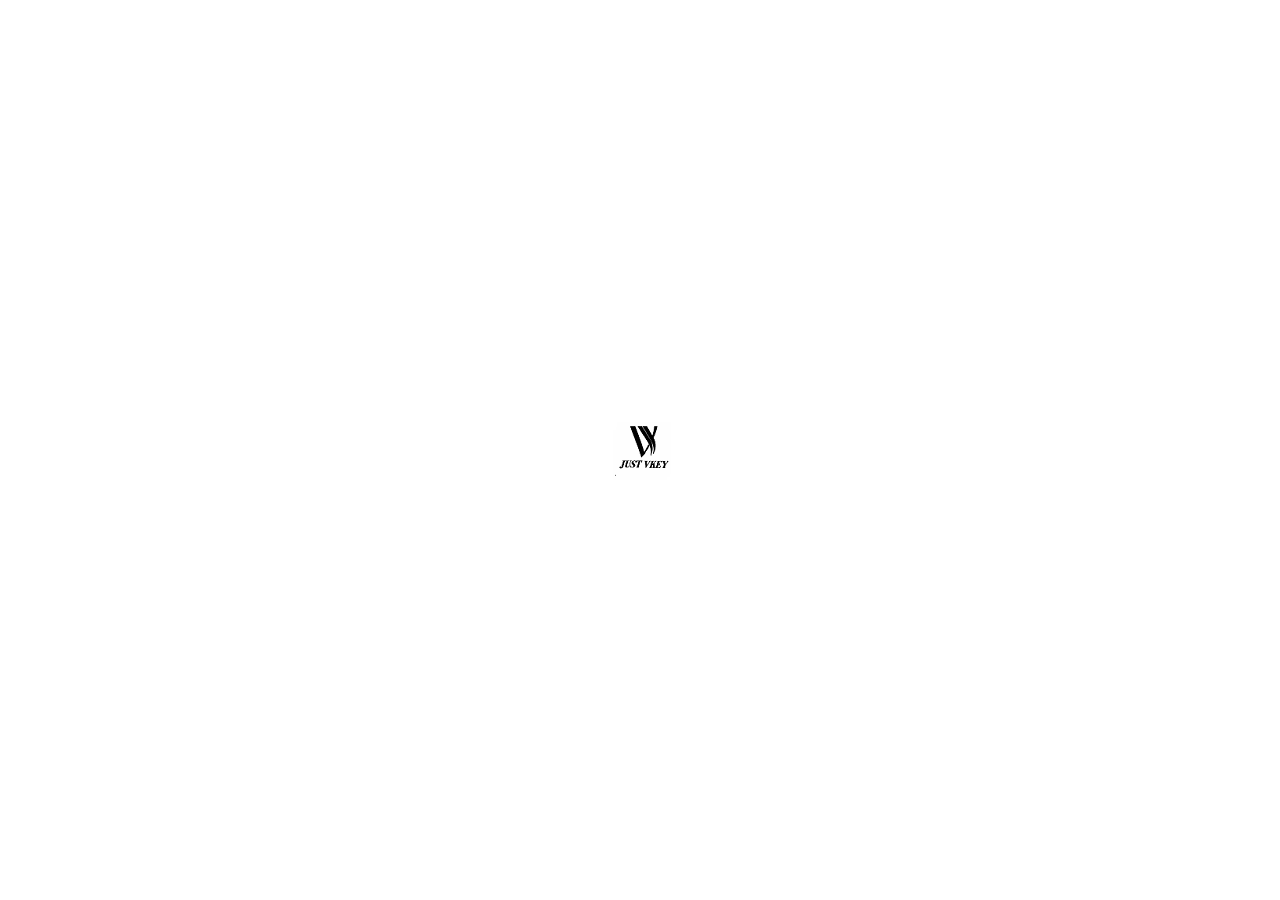
<file: header.html>
<!DOCTYPE html>
<html lang="en" class="color-two">

<head>
    <meta charset="UTF-8">
    <meta http-equiv="X-UA-Compatible" content="IE=edge">
    <meta name="viewport" content="width=device-width, initial-scale=1.0">
    <!-- Title -->
    <title> JustVkey - Home of Elegance</title>
    <!-- Favicon -->
    <link rel="icon" href="assets/images/logo/favicon.png" type="image/x-icon">

    <!-- Bootstrap -->
    <link rel="stylesheet" href="assets/css/bootstrap.min.css">
    <!-- select 2 -->
    <link rel="stylesheet" href="assets/css/select2.min.css">
    <!-- Slick -->
    <link rel="stylesheet" href="assets/css/slick.css">
    <!-- Wow -->
    <link rel="stylesheet" href="assets/css/jquery-ui.css">
    <!-- Main css -->
    <link rel="stylesheet" href="assets/css/main.css">
</head>

<body>

    <!--==================== Preloader Start ====================-->
    <div class="preloader">
        <img src="assets/images/icon/preloader.gif" alt="">
        <!-- <div class="loader"></div> -->
    </div>
    <!--==================== Preloader End ====================-->

    <!--==================== Overlay Start ====================-->
    <div class="overlay"></div>
    <!--==================== Overlay End ====================-->

    <!--==================== Sidebar Overlay End ====================-->
    <div class="side-overlay"></div>
    <!--==================== Sidebar Overlay End ====================-->

    <!-- ==================== Scroll to Top End Here ==================== -->
    <div class="progress-wrap">
        <svg class="progress-circle svg-content" width="100%" height="100%" viewBox="-1 -1 102 102">
            <path d="M50,1 a49,49 0 0,1 0,98 a49,49 0 0,1 0,-98" />
        </svg>
    </div>
    <!-- ==================== Scroll to Top End Here ==================== -->

    <!-- ==================== Search Box Start Here ==================== -->
    <form action="#" class="search-box">
        <button type="button"
            class="search-box__close position-absolute inset-block-start-0 inset-inline-end-0 m-16 w-48 h-48 border border-gray-100 rounded-circle flex-center text-white hover-text-gray-800 hover-bg-white text-2xl transition-1">
            <i class="ph ph-x"></i>
        </button>
        <div class="container">
            <div class="position-relative">
                <input type="text" class="form-control py-16 px-24 text-xl rounded-pill pe-64"
                    placeholder="Search for a product or brand">
                <button type="submit"
                    class="w-48 h-48 bg-main-600 rounded-circle flex-center text-xl text-white position-absolute top-50 translate-middle-y inset-inline-end-0 me-8">
                    <i class="ph ph-magnifying-glass"></i>
                </button>
            </div>
        </div>
    </form>
    <!-- ==================== Search Box End Here ==================== -->

    <!-- ==================== Mobile Menu Start Here ==================== -->
    <div class="mobile-menu scroll-sm d-lg-none d-block">
        <button type="button" class="close-button"> <i class="ph ph-x"></i> </button>
        <div class="mobile-menu__inner">
            <a href="index.html" class="mobile-menu__logo">
                <img src="assets/images/logo/logo.png" alt="Logo">
            </a>
        </div>
    </div>
    <!-- ==================== Mobile Menu End Here ==================== -->


    <!-- ======================= Middle Header Two Start ========================= -->
    <header class="header-middle style-two bg-color-neutral">
        <div class="container container-lg">
            <nav class="header-inner flex-between">
                <!-- Logo Start -->
                <div class="logo">
                    <a href="index.html" class="link">
                        <img src="assets/images/logo/logo.png" alt="Logo">
                    </a>
                </div>
                <!-- Logo End  -->

                <!-- form Category Start -->
                <div class="flex-align gap-16">
                    <div class="select-dropdown-for-home-two d-lg-none d-block">
                        <!-- Dropdown Select Start -->

                        <!-- Dropdown Select End -->
                    </div>

                    <form action="#" class="flex-align flex-wrap form-location-wrapper">
                        <div class="search-category style-two d-flex h-48 search-form d-sm-flex d-none">
                            <select
                                class="js-example-basic-single border border-gray-200 border-end-0 rounded-0 border-0"
                                name="state">
                                <option value="1" selected disabled>All Categories</option>
                                <option value="1">Bags</option>
                                <option value="1">Accessories</option>
                            </select>
                            <div class="search-form__wrapper position-relative">
                                <input type="text"
                                    class="search-form__input common-input py-13 ps-16 pe-18 rounded-0 border-0"
                                    placeholder="Search for a product or brand">
                            </div>
                            <button type="submit"
                                class="bg-main-two-600 flex-center text-xl text-white flex-shrink-0 w-48 hover-bg-main-two-700 d-lg-flex d-none"><i
                                    class="ph ph-magnifying-glass"></i></button>
                        </div>
                    </form>
                </div>
                <!-- form Category start -->

                <!-- Header Middle Right start -->
                <div class="header-right flex-align d-lg-block d-none">
                    <div class="header-two-activities flex-align flex-wrap gap-32">
                        <button type="button" class="flex-align search-icon d-lg-none d-flex gap-4 item-hover-two">
                            <span class="text-2xl text-white d-flex position-relative item-hover__text">
                                <i class="ph ph-magnifying-glass"></i>
                            </span>
                        </button>
                        <a href="account.html" class="flex-align flex-column gap-8 item-hover-two">
                            <span class="text-2xl text-white d-flex position-relative item-hover__text">
                                <i class="ph ph-user"></i>
                            </span>
                            <span class="text-md text-white item-hover__text d-none d-lg-flex">Profile</span>
                        </a>
                        <a href="cart.html" class="flex-align flex-column gap-8 item-hover-two">
                            <span class="text-2xl text-white d-flex position-relative me-6 mt-6 item-hover__text">
                                <i class="ph ph-shopping-cart-simple"></i>
                                <span
                                    class="w-16 h-16 flex-center rounded-circle bg-main-two-600 text-white text-xs position-absolute top-n6 end-n4">2</span>
                            </span>
                            <span class="text-md text-white item-hover__text d-none d-lg-flex">Cart</span>
                        </a>
                    </div>
                </div>
                <!-- Header Middle Right End  -->
            </nav>
        </div>
    </header>
    <!-- ======================= Middle Header Two End ========================= -->

    <!-- ==================== Header Two Start Here ==================== -->
    <header class="header bg-white border-bottom border-gray-100">
        <div class="container container-lg">
            <nav class="header-inner d-flex justify-content-between gap-8">
                <div class="flex-align menu-category-wrapper">

                    <!-- Category Dropdown Start -->
                    <div class="category-two d-none">
                        <button type="button"
                            class="category__button flex-align gap-8 fw-medium bg-main-two-600 p-16 text-white">
                            <span class="icon text-2xl d-xs-flex d-none"><i class="ph ph-dots-nine"></i></span>
                            <span class="d-sm-flex d-none">All</span> Categories
                            <span class="arrow-icon text-xl d-flex"><i class="ph ph-caret-down"></i></span>
                        </button>

                        <div
                            class="responsive-dropdown common-dropdown d-lg-none d-block nav-submenu p-0 submenus-submenu-wrapper shadow-none border border-gray-100">
                            <button type="button"
                                class="close-responsive-dropdown rounded-circle text-xl position-absolute inset-inline-end-0 inset-block-start-0 mt-4 me-8 d-lg-none d-flex">
                                <i class="ph ph-x"></i> </button>

                            <div class="logo px-16 d-lg-none d-block">
                                <a href="index.html" class="link">
                                    <img src="assets/images/logo/logo.png" alt="Logo">
                                </a>
                            </div>


                        </div>
                    </div>



                    <div class="me-8 d-lg-none d-block mt-16">
                        <div class="header-two-activities flex-align flex-wrap gap-32">
                            <button type="button" class="flex-align search-icon d-lg-none d-flex gap-4 item-hover-two">
                                <span class="text-2xl text-white d-flex position-relative item-hover__text">
                                    <i class="ph ph-magnifying-glass"></i>
                                </span>
                            </button>
                            <a href="account.html" class="flex-align flex-column gap-8 item-hover-two">
                                <span class="text-2xl text-white d-flex position-relative item-hover__text">
                                    <i class="ph ph-user"></i>
                                </span>
                                <span class="text-md text-white item-hover__text d-none d-lg-flex">Profile</span>
                            </a>

                            <a href="cart.html" class="flex-align flex-column gap-8 item-hover-two">
                                <span class="text-2xl text-white d-flex position-relative me-6 mt-6 item-hover__text">
                                    <i class="ph ph-shopping-cart-simple"></i>
                                    <span
                                        class="w-16 h-16 flex-center rounded-circle bg-main-two-600 text-white text-xs position-absolute top-n6 end-n4">2</span>
                                </span>
                                <span class="text-md text-white item-hover__text d-none d-lg-flex">Cart</span>
                            </a>
                        </div>
                    </div>
                </div>
                <!-- Header Right End  -->
            </nav>
        </div>
    </header>
</file>
<file: assets/css/main.css>
/*====================== CSS Index Here =======================*/
/*
01. Abstracts
    1.1. Classes
    1.2. Extend
    1.3. Functions
    1.4. Mixins
    1.5. Variable
    1.6. Wordpress Default

02. Base
    2.1. Margin
    2.2. Padding
    2.3. Typography

03. Components
    3.1. Accordion
    3.2. Button
    3.3. Form
    3.4. Pagination
    3.6. Tab

04. Layout
    4.1. Blog Sidebar
    4.2. Breadcrumb
    4.3. Comment
    4.4. Footer
    4.5. Header Top
    4.6. Header
    4.7. Preloader
    4.8. Scroll Top
    4.9. Section Heading
    4.10. Slick
    4.11. Social Icon
*/
/*======================== CSS Index End ======================*/
/* Convert to Rem start */
/* Convert to Rem End */
/* ======================== Functions Css End ======================= */
/* ======================== Functions Css End ======================= */
/* Font Family*/
@import url("https://fonts.googleapis.com/css2?family=Exo:ital,wght@0,100..900;1,100..900&family=Inter:wght@100..900&family=Quicksand:wght@300..700&display=swap");
/* ========================= Variable Css Start ======================== */
:root {
  /* Font Family Variable */
    --heading-font: "Quicksand", sans-serif;
    --heading-font-two: "Exo", sans-serif;
    --body-font: "Inter", sans-serif;
  /* Font Size Variable Start */
    --heading-one: clamp(2.25rem, -0.0733rem + 6.3692vw, 4.5rem);
    --heading-two: clamp(2rem, 0.7133rem + 2.8846vw, 3.5rem);
    --heading-three: clamp(1.75rem, 0.3353rem + 2.1661vw, 3rem);
    --heading-four: clamp(1.5rem, 0.5569rem + 1.444vw, 2.5rem);
    --heading-five: clamp(1.25rem, 1.2rem + 0.722vw, 2.25rem);
    --heading-six: clamp(1.125rem, 0.769rem + 0.6813vw, 1.5rem);
  /* Font Size End */
  /* template main color */
    --main-h: 148;
    --main-s: 59%;
    --main-l: 39%;
    --main: var(--main-h) var(--main-s) var(--main-l);
  /* template main color */
    --main-two-h: 30;
    --main-two-s: 100%;
    --main-two-l: 60%;
    --main-two: var(--main-two-h) var(--main-two-s) var(--main-two-l);
  /* White Color */
    --white: 0 0% 100%;
    --black: 235 100% 0%;
    --light: 0 0% 51%;
    --heading-color: var(--black);
    --body-color: var(--light);
    --body-bg: var(--gray);
    --border-color: 236 13% 77%;
    --bg-color-one: #F3FAF2;
    --bg-color-two: #FFFBF4;
    --bg-color-three: #F1F1F1;
    --neutral: #B3B3B3;
    --translate-x-middle: translateX(-50%);
    --translate-y-middle: translateY(-50%);
    --size-2: 0.125rem;
    --size-3: 0.1875rem;
    --size-4: 0.25rem;
    --size-5: 0.3125rem;
    --size-6: 0.375rem;
    --size-7: 0.4375rem;
    --size-8: 0.5rem;
    --size-9: 0.5625rem;
    --size-10: 0.625rem;
    --size-11: 0.6875rem;
    --size-12: 0.75rem;
    --size-13: 0.8125rem;
    --size-14: 0.875rem;
    --size-16: 1rem;
    --size-18: 1.125rem;
    --size-20: 1.25rem;
    --size-22: 1.375rem;
    --size-24: 1.5rem;
    --size-26: 1.625rem;
    --size-28: 1.75rem;
    --size-30: 1.875rem;
    --size-32: 2rem;
    --size-36: 2rem;
    --size-40: 2.5rem;
    --size-44: 2.75rem;
    --size-48: 3rem;
    --size-52: 3.25rem;
    --size-56: 3.5rem;
    --size-60: 3.75rem;
    --size-64: 4rem;
    --size-68: 4.25rem;
    --size-72: 4.5rem;
    --size-76: 4.75rem;
    --size-80: 5rem;
    --size-90: 5.625rem;
    --size-110: 6.875rem;
    --size-120: 7.5rem;
    --size-144: 9rem;
    --size-160: 10rem;
    --main-50: hsl(var(--main-h), var(--main-s), calc(var(--main-l) + (100% - var(--main-l)) * 0.9));
    --main-100: hsl(var(--main-h), var(--main-s), calc(var(--main-l) + (100% - var(--main-l)) * 0.8));
    --main-200: hsl(var(--main-h), var(--main-s), calc(var(--main-l) + (100% - var(--main-l)) * 0.7));
    --main-300: hsl(var(--main-h), var(--main-s), calc(var(--main-l) + (100% - var(--main-l)) * 0.6));
    --main-400: hsl(var(--main-h), var(--main-s), calc(var(--main-l) + (100% - var(--main-l)) * 0.5));
    --main-500: hsl(var(--main-h), var(--main-s), calc(var(--main-l) + (100% - var(--main-l)) * 0.4));
    --main-600: hsl(var(--main-h), var(--main-s), var(--main-l));
    --main-700: hsl(var(--main-h), var(--main-s), calc(var(--main-l) - var(--main-l) * 0.1));
    --main-800: hsl(var(--main-h), var(--main-s), calc(var(--main-l) - var(--main-l) * 0.2));
    --main-900: hsl(var(--main-h), var(--main-s), calc(var(--main-l) - var(--main-l) * 0.3));
    --main-two-50: hsl(var(--main-two-h), var(--main-two-s), calc(var(--main-two-l) + (100% - var(--main-two-l)) * 0.9));
    --main-two-100: hsl(var(--main-two-h), var(--main-two-s), calc(var(--main-two-l) + (100% - var(--main-two-l)) * 0.8));
    --main-two-200: hsl(var(--main-two-h), var(--main-two-s), calc(var(--main-two-l) + (100% - var(--main-two-l)) * 0.7));
    --main-two-300: hsl(var(--main-two-h), var(--main-two-s), calc(var(--main-two-l) + (100% - var(--main-two-l)) * 0.6));
    --main-two-400: hsl(var(--main-two-h), var(--main-two-s), calc(var(--main-two-l) + (100% - var(--main-two-l)) * 0.5));
    --main-two-500: hsl(var(--main-two-h), var(--main-two-s), calc(var(--main-two-l) + (100% - var(--main-two-l)) * 0.4));
    --main-two-600: hsl(var(--main-two-h), var(--main-two-s), var(--main-two-l));
    --main-two-700: hsl(var(--main-two-h), var(--main-two-s), calc(var(--main-two-l) - var(--main-two-l) * 0.1));
    --main-two-800: hsl(var(--main-two-h), var(--main-two-s), calc(var(--main-two-l) - var(--main-two-l) * 0.2));
    --main-two-900: hsl(var(--main-two-h), var(--main-two-s), calc(var(--main-two-l) - var(--main-two-l) * 0.3));
    --neutral-50: #ECF1F9;
    --neutral-100: #E6E6E6;
    --neutral-200: #CCCCCC;
    --neutral-300: #B3B3B3;
    --neutral-400: #999999;
    --neutral-500: #808080;
    --neutral-600: #060710;
    --neutral-700: #060710;
    --neutral-800: #11132e;
    --neutral-900: #1A1A1A;
    --gray-50: #F1F1F1;
    --gray-100: #E6E6E6;
    --gray-200: #CCCCCC;
    --gray-300: #B3B3B3;
    --gray-400: #999999;
    --gray-500: #808080;
    --gray-600: #666666;
    --gray-700: #4D4D4D;
    --gray-800: #333333;
    --gray-900: #1A1A1A;
    --light-50: #F5F6FA;
    --light-100: #F3F4F6;
    --light-600: #E4F1FF;
    --light-700: #374151;
    --light-800: #1F2937;
    --primary-50: #E4F1FF;
    --primary-100: #BFDCFF;
    --primary-200: #95C7FF;
    --primary-300: #6BB1FF;
    --primary-400: #519FFF;
    --primary-500: #458EFF;
    --primary-600: #487FFF;
    --primary-700: #486CEA;
    --primary-800: #4759D6;
    --primary-900: #4536B6;
    --danger-50: #FEF2F2;
    --danger-100: #FEE2E2;
    --danger-200: #FECACA;
    --danger-300: #FCA5A5;
    --danger-400: #F87171;
    --danger-500: #EF4444;
    --danger-600: #DC2626;
    --danger-700: #B91C1C;
    --danger-800: #991B1B;
    --danger-900: #7F1D1D;
    --success-50: #F0FDF4;
    --success-100: #DCFCE7;
    --success-200: #BBF7D0;
    --success-300: #86EFAC;
    --success-400: #4ADE80;
    --success-500: #22C55E;
    --success-600: #27AE60;
    --success-700: #15803D;
    --success-800: #166534;
    --success-900: #14532D;
    --warning-50: #FEFCE8;
    --warning-100: #FEF9C3;
    --warning-200: #FEF08A;
    --warning-300: #FDE047;
    --warning-400: #FACC15;
    --warning-500: #EAB308;
    --warning-600: #FF9F29;
    --warning-700: #f39016;
    --warning-800: #e58209;
    --warning-900: #d77907;
    --info-50: #EFF6FF;
    --info-100: #DBEAFE;
    --info-200: #BFDBFE;
    --info-300: #93C5FD;
    --info-400: #60A5FA;
    --info-500: #3B82F6;
    --info-600: #2563EB;
    --info-700: #1D4ED8;
    --info-800: #1E40AF;
    --info-900: #1E3A8A;
    --tertiary-50: #d1c8ff;
    --tertiary-100: #c2b6ff;
    --tertiary-600: #3C23B5;
    --font-xs: 0.75rem;
    --font-sm: 0.875rem;
    --font-md: 1rem;
    --font-lg: 1.125rem;
    --font-xl: 1.25rem;
    --font-2xl: 1.5rem;
    --font-3xl: 1.875rem;
    --font-4xl: 2.25rem;
    --font-5xl: 3rem;
    --font-6xl: 3.75rem;
}

/* ========================= Variable Css End ======================== */
/* ============================ Mixins Css Start ============================ */
/* Media Breakpoint for Each Device Start */
/* Media Breakpoint for Each Device End */
/* ============================ Mixins Css End ============================ */
/* =========================== Accordion Css start ============================= */
.common-accordion .accordion-item {
    border: 1px solid var(--border-color);
    background-color: hsl(var(--white)) !important;
    border-radius: 8px;
    overflow: hidden;
}

.common-accordion .accordion-item:not(:last-child) {
    margin-block-end: 20px;
}

.common-accordion .accordion-header {
    line-height: 1;
}

.common-accordion .accordion-body {
    padding: 20px 30px;
    padding-block-start: 0;
}

@media screen and (max-width: 575px) {
    .common-accordion .accordion-body {
        padding: 12px 20px;
        padding-block-start: 0;
    }
}

.common-accordion:first-of-type .accordion-button.collapsed {
    border-radius: 5px;
}

.common-accordion:last-of-type .accordion-button.collapsed {
    border-radius: 5px;
}

.common-accordion .accordion-button {
    color: var(--heading-color);
    padding: 20px 30px;
    padding-inline-end: 46px;
    font-weight: 600;
    font-size: clamp(1rem, 0.696rem + 0.634vw, 1.25rem);
    font-family: var(--heading-font);
}

@media screen and (max-width: 575px) {
    .common-accordion .accordion-button {
        padding: 12px 20px;
        padding-inline-end: 36px;
    }
}

.common-accordion .accordion-button::after {
    background-image: none;
}

.common-accordion .accordion-button:focus {
    box-shadow: none;
}

.common-accordion .accordion-button:not(.collapsed) {
    background-color: transparent !important;
    box-shadow: none;
    color: hsl(var(--main));
}

.common-accordion .accordion-button:not(.collapsed)::after {
    background-image: none;
    color: hsl(var(--main));
}

.common-accordion .accordion-button[aria-expanded=true]::after, .common-accordion .accordion-button[aria-expanded=false]::after {
    font-family: "Phosphor";
    font-weight: 900;
    content: "\e136";
    color: hsl(var(--main));
    display: inline-block;
    position: absolute;
    inset-block-start: 50%;
    transform: translateY(-50%);
    inset-inline-end: 30px;
    height: unset;
    text-align: center;
}

@media screen and (max-width: 575px) {
    .common-accordion .accordion-button[aria-expanded=true]::after, .common-accordion .accordion-button[aria-expanded=false]::after {
        inset-inline-end: 20px;
    }
}

.common-accordion .accordion-button[aria-expanded=false]::after {
    content: "\f107";
    color: hsl(var(--heading-color));
}

/* ================================= Accordion Css End =========================== */
/* ================================= Button Css Start =========================== */
.btn-check:checked + .btn, .btn.active, .btn.show, .btn:first-child:active, :not(.btn-check) + .btn:active {
    color: none;
    background-color: none;
    border-color: none;
}

.btn {
    position: relative;
    border-radius: 5px;
    border: 1px solid transparent;
    font-weight: 500;
    font-family: var(--body-font);
    color: hsl(var(--white)) !important;
    z-index: 1;
    line-height: 1;
    padding: 13px 24px;
}

.btn:hover, .btn:focus, .btn:focus-visible {
    box-shadow: none !important;
}

@media screen and (max-width: 1399px) {
    .btn {
        padding: 10px 20px;
        font-size: 0.875rem;
    }
}

.btn-sm {
    padding: 10px 16px !important;
}

.btn:active {
    transform: scale(1.01);
}

.btn-main {
    background-color: hsl(var(--main)) !important;
    border-color: hsl(var(--main)) !important;
}

.btn-main:hover {
    background-color: var(--main-800) !important;
    border-color: var(--main-800) !important;
}

.btn-outline-main {
    background-color: transparent !important;
    border-color: hsl(var(--main)) !important;
    color: hsl(var(--main)) !important;
}

.btn-outline-main:hover {
    background-color: hsl(var(--main)/0.15) !important;
    border-color: hsl(var(--main)/0.4) !important;
}

.btn-main-two {
    background-color: hsl(var(--main-two)) !important;
    border-color: hsl(var(--main-two)) !important;
    color: hsl(var(--white)) !important;
}

.btn-main-two:hover {
    background-color: var(--main-two-800) !important;
    border-color: var(--main-two-800) !important;
}

.btn-outline-main-two {
    background-color: transparent !important;
    border-color: hsl(var(--main-two)) !important;
    color: hsl(var(--main-two)) !important;
}

.btn-outline-main-two:hover {
    background-color: hsl(var(--main-two)/0.15) !important;
    border-color: hsl(var(--main-two)/0.4) !important;
}

.btn-white {
    background-color: hsl(var(--white)) !important;
    border-color: hsl(var(--white)) !important;
    color: hsl(var(--heading-color)) !important;
}

.btn-white:hover {
    background-color: hsl(var(--white)/0.9) !important;
    border-color: hsl(var(--white)/0.9) !important;
}

.btn-outline-white {
    background-color: transparent !important;
    border-color: hsl(var(--white)) !important;
    color: hsl(var(--white)) !important;
}

.btn-outline-white:hover {
    background-color: hsl(var(--white)) !important;
    border-color: hsl(var(--white)) !important;
    color: hsl(var(--heading-color)) !important;
}

.btn-black {
    background-color: hsl(var(--black)) !important;
    border-color: hsl(var(--black)) !important;
    color: hsl(var(--white)) !important;
}

.btn-black:hover {
    background-color: hsl(var(--black)/0.8) !important;
    border-color: hsl(var(--black)/0.8) !important;
}

.btn-outline-black {
    background-color: transparent !important;
    border-color: hsl(var(--black)) !important;
    color: hsl(var(--black)) !important;
}

.btn-outline-black:hover {
    background-color: hsl(var(--black)) !important;
    border-color: hsl(var(--black)) !important;
    color: hsl(var(--white)) !important;
}

/* ================================= Button Css End =========================== */
/* ================================= Form Css Start =========================== */
/* input Start */
.common-input {
    border-radius: 5px;
    font-weight: 400;
    outline: none;
    width: 100%;
    padding: 17px 24px;
    background-color: transparent !important;
    border: 1px solid var(--gray-100);
    color: hsl(var(--black));
    line-height: 1;
}

.common-input.style-two {
    background-color: hsl(var(--white)) !important;
    color: hsl(var(--black));
}

@media screen and (max-width: 991px) {
    .common-input {
        padding: 12px 24px;
    }
}

@media screen and (max-width: 767px) {
    .common-input {
        padding: 10px 16px;
    }
}

.common-input::placeholder {
    color: var(--gray-500);
    transition: 0.2s linear;
    font-size: 0.875rem;
    font-weight: 400;
}

.common-input--md {
    padding: 13px 16px;
}

.common-input--lg {
    padding: 23px 24px;
}

@media screen and (max-width: 767px) {
    .common-input--lg {
        padding: 18px 24px;
    }
}

.common-input:focus {
    border-color: hsl(var(--main));
    box-shadow: none;
}

.common-input:focus::placeholder {
    visibility: hidden;
    opacity: 0;
}

.common-input:disabled, .common-input[readonly] {
    background-color: hsl(var(--black)/0.2);
    opacity: 1;
    border: 0;
}

.common-input[type=password] {
    color: hsl(var(--black)/0.5);
}

.common-input[type=password]:focus {
    color: hsl(var(--black));
}

.common-input[type=file] {
    line-height: 50px;
    padding: 0;
    position: relative;
}

.common-input[type=file]::file-selector-button {
    border: 1px solid hsl(var(--black)/0.08);
    padding: 4px 6px;
    border-radius: 0.2em;
    background-color: hsl(var(--main)) !important;
    transition: 0.2s linear;
    line-height: 25px;
    position: relative;
    margin-inline-start: 15px;
    color: hsl(var(--body-color)) !important;
}

.common-input[type=file]::file-selector-button:hover {
    background-color: hsl(var(--main));
    border: 1px solid hsl(var(--main));
    color: hsl(var(--black));
}

.common-input--withIcon {
    padding-inline-end: 50px !important;
}

.common-input--withLeftIcon {
    padding-inline-start: 50px !important;
}

/* input End */
/* input icon */
.input-icon {
    position: absolute;
    inset-inline-end: 24px;
    inset-block-start: 50%;
    transform: translateY(-50%);
    color: hsl(var(--heading-color));
}

.input-icon--left {
    inset-inline-start: 20px;
    inset-inline-end: auto;
}

textarea + .input-icon {
    inset-block-start: 15px;
    transform: translateY(0);
}

/* input icon */
/* Label */
.form-label {
    margin-block-end: 6px;
    color: hsl(var(--heading-color));
    font-weight: 500;
}

/* Form Select */
.select-has-icon {
    position: relative;
}

.select-has-icon::before {
    position: absolute;
    content: "\f107";
    inset-inline-end: 20px;
    inset-block-start: 50%;
    transform: translateY(-50%);
    font-family: "Phosphor";
    font-weight: 900;
    color: hsl(var(--main));
    transition: 0.2s linear;
    pointer-events: none;
    color: hsl(var(--black)) !important;
}

.select-has-icon.icon-black::before {
    -webkit-text-fill-color: hsl(var(--black));
}

.select-has-icon select {
    background-image: none;
    -webkit-appearance: none;
    padding: 20px 24px;
    font-size: 18px;
}

@media screen and (max-width: 991px) {
    .select-has-icon select {
        padding: 15px 24px;
    }
}

@media screen and (max-width: 767px) {
    .select-has-icon select {
        padding: 12px 16px;
    }
}

.select-has-icon .common-input {
    padding-inline-end: 30px !important;
}

.select {
    color: hsl(var(--black)/0.6) !important;
    padding: 16px 24px;
}

@media screen and (max-width: 991px) {
    .select {
        padding: 11px 24px;
    }
}

@media screen and (max-width: 767px) {
    .select {
        padding: 9px 24px;
    }
}

.select:focus {
    border-color: hsl(var(--main));
    color: hsl(var(--black)) !important;
    outline: none;
}

.select option {
    background-color: hsl(var(--white));
    color: hsl(var(--heading-color));
}

/* Form Select End */
textarea.common-input {
    height: 140px;
}

@media screen and (max-width: 767px) {
    textarea.common-input {
        height: 110px;
    }
}
/* Autofill Css */
input:-webkit-autofill, input:-webkit-autofill:hover, input:-webkit-autofill:focus, input:-webkit-autofill:active,
textarea:-webkit-autofill, textarea:-webkit-autofill:hover, textarea:-webkit-autofill:focus, textarea:-webkit-autofill:active {
    -webkit-transition: background-color 5000s ease-in-out 0s;
    transition: background-color 5000s ease-in-out 0s;
}

input:-webkit-autofill, textarea:-webkit-autofill, select:-webkit-autofill, textarea:-webkit-autofill, textarea:-webkit-autofill, textarea:-webkit-autofill {
    -webkit-box-shadow: 0 0 0px 1000px transparent inset;
    -webkit-text-fill-color: hsl(var(--heading-color)) !important;
    caret-color: hsl(var(--heading-color));
}

/* Autofill Css End */
/* Show Hide Password */
input#your-password, input#confirm-password {
    padding-inline-end: 50px;
}

.password-show-hide {
    position: absolute;
    inset-inline-end: 20px;
    z-index: 5;
    cursor: pointer;
    inset-block-start: 50%;
    transform: translateY(-50%);
    color: hsl(var(--black)/0.4);
}

/* Number Arrow None */
input::-webkit-outer-spin-button,
input::-webkit-inner-spin-button {
    -webkit-appearance: none;
}

input[type=number] {
    -moz-appearance: textfield;
}

/* Custom Checkbox & Radio Css Start */
.common-check {
    margin-block-end: 16px;
}

.common-check:last-child {
    margin-block-end: 0;
}

.common-check a {
    display: inline;
}

.common-check.common-radio .form-check-input {
    border-radius: 50%;
}

.common-check.common-radio .form-check-input:checked {
    background-color: transparent !important;
}

.common-check.common-radio .form-check-input:checked::after {
    visibility: visible;
    opacity: 1;
    -webkit-transform: translate(-50%, -50%) scale(1);
    transform: translate(-50%, -50%) scale(1);
}

.common-check .form-check-input {
    transition: 0.2s linear;
    box-shadow: none;
    background-color: transparent;
    box-shadow: none !important;
    border: 0;
    position: relative;
    border-radius: 3px;
    width: 18px;
    height: 18px;
    border: 1px solid hsl(var(--black)/0.4);
    cursor: pointer;
    transition: 0.2s linear;
    margin-block-start: 0;
}

.common-check .form-check-input::before {
    position: absolute;
    content: "\e182";
    font-family: "Phosphor";
    font-weight: 900;
    color: hsl(var(--white));
    font-size: 12px;
    inset-block-start: 50%;
    inset-inline-start: 50%;
    transform: translate(-50%, -50%);
    transition: 0.2s linear;
    visibility: hidden;
    opacity: 0;
}

.common-check .form-check-input::after {
    position: absolute;
    content: "";
    inset-block-start: 50%;
    inset-inline-start: 50%;
    -webkit-transform: translate(-50%, -50%) scale(0.2);
    transform: translate(-50%, -50%) scale(0.2);
    width: 10px;
    height: 10px;
    background-color: hsl(var(--main));
    border-radius: 50%;
    transition: 0.2s linear;
    z-index: 1;
    visibility: hidden;
    opacity: 0;
}

.common-check .form-check-input:checked {
    background-color: hsl(var(--main)) !important;
    border-color: hsl(var(--main)) !important;
    box-shadow: none;
}

.common-check .form-check-input:checked[type=checkbox] {
    background-image: none;
}

.common-check .form-check-input:checked::before {
    visibility: visible;
    opacity: 1;
}

.common-check .form-check-label {
    font-weight: 500;
    width: calc(100% - 18px);
    padding-inline-start: 12px;
    cursor: pointer;
    color: hsl(var(--heading-color));
    font-family: var(--poppins-font);
}

.checked-black .form-check-input {
    border: 1px solid hsl(var(--black));
}

.checked-black .form-check-input::after {
    background-color: hsl(var(--black));
}

.checked-black .form-check-input:checked {
    background-color: hsl(var(--black)) !important;
    border-color: hsl(var(--black)) !important;
}

.checked-primary .form-check-input {
    border: 1px solid var(--primary-600);
}

.checked-primary .form-check-input::after {
    background-color: var(--primary-600);
}

.checked-primary .form-check-input:checked {
    background-color: var(--primary-600) !important;
    border-color: var(--primary-600) !important;
}

.checked-gray .form-check-input {
    border: 1px solid var(--gray-600);
}

.checked-gray .form-check-input::after {
    background-color: var(--gray-600);
}

.checked-gray .form-check-input:checked {
    background-color: var(--gray-600) !important;
    border-color: var(--gray-600) !important;
}

.checked-success .form-check-input {
    border: 1px solid var(--success-600);
}

.checked-success .form-check-input::after {
    background-color: var(--success-600);
}

.checked-success .form-check-input:checked {
    background-color: var(--success-600) !important;
    border-color: var(--success-600) !important;
}

.checked-danger .form-check-input {
    border: 1px solid var(--danger-600);
}

.checked-danger .form-check-input::after {
    background-color: var(--danger-600);
}

.checked-danger .form-check-input:checked {
    background-color: var(--danger-600) !important;
    border-color: var(--danger-600) !important;
}

.checked-purple .form-check-input {
    border: 1px solid var(--tertiary-600);
}

.checked-purple .form-check-input::after {
    background-color: var(--tertiary-600);
}

.checked-purple .form-check-input:checked {
    background-color: var(--tertiary-600) !important;
    border-color: var(--tertiary-600) !important;
}

.checked-white .form-check-input {
    border: 1px solid var(--gray-100);
}

.checked-white .form-check-input::after {
    background-color: var(--gray-100);
}

.checked-white .form-check-input:checked {
    background-color: var(--gray-100) !important;
    border-color: var(--gray-100) !important;
}

/* Custom Checkbox & Radio Css End */
.toggle-password.active::before {
    content: "\e220" !important;
}

/* ================================= Form Css End =========================== */
/* ================================= Pagination Css Start =========================== */
.pagination {
    margin-block-start: 64px;
}

@media screen and (max-width: 1199px) {
    .pagination {
        margin-block-start: 48px;
    }
}

@media screen and (max-width: 991px) {
    .pagination {
        margin-block-start: 40px;
    }
}

@media screen and (max-width: 767px) {
    .pagination {
        margin-block-start: 32px;
    }
}

.pagination .page-item.active .page-link {
    background-color: var(--main-600) !important;
    border-color: var(--main-600) !important;
    color: hsl(var(--white)) !important;
}

.pagination .page-item .page-link {
    box-shadow: none !important;
}

.pagination .page-item .page-link:hover, .pagination .page-item .page-link:active, .pagination .page-item .page-link:focus {
    color: var(--main-600) !important;
    background-color: var(--main-100) !important;
    border-color: var(--main-300) !important;
}

/* ================================= Pagination Css End =========================== */
/* ================================= Tab Css Start =========================== */
.common-tab {
    margin-block-end: 20px;
    gap: 8px;
}

.common-tab .nav-item {
    border-bottom: 0;
}

.common-tab .nav-item .nav-link {
    color: var(--gray-500);
    padding: 9px 24px !important;
    background-color: transparent;
    transition: 0.2s linear;
    border: 1px solid var(--border-color);
    position: relative;
    font-weight: 400;
    overflow: hidden;
    border-radius: 50px;
    font-size: 16px;
}

@media screen and (max-width: 1399px) {
    .common-tab .nav-item .nav-link {
        padding: 6px 16px !important;
        font-size: 0.875rem;
    }
}

.common-tab .nav-item .nav-link.active {
    color: hsl(var(--white)) !important;
    border-color: var(--main-600) !important;
    background-color: var(--main-600) !important;
}

.common-tab .nav-item .nav-link:hover {
    color: var(--main-600);
}

.common-tab.style-two .nav-link {
    border: 1px solid var(--gray-100);
    color: var(--neutral-600);
}

.common-tab.style-two .nav-link.active {
    color: hsl(var(--white)) !important;
    border-color: var(--main-two-600) !important;
    background-color: var(--main-two-600) !important;
}

.common-tab.style-two .nav-link:hover {
    color: var(--main-two-600);
}

/* ================================= Tab Css End =========================== */
/* ======================= Common Table Css Start ======================= */
.table-card {
    border: 1px solid hsl(var(--white)/0.2);
    border-radius: 10px;
    padding: clamp(1.25rem, 0.033rem + 2.536vw, 2.25rem);
}

.table {
    color: hsl(var(--white));
    margin-block-end: 0;
    min-width: max-content;
}

.table > :not(caption) > * > * {
    border-bottom: 0;
}

.table tr th {
    padding-inline-start: 0;
    padding: 32px;
}

.table tr th:first-child {
    padding-inline-start: 0;
}

.table tr th:last-child {
    padding-inline-end: 0;
}

.table tr th, .table tr td {
    text-align: center;
    vertical-align: middle;
}

.table tr th:first-child, .table tr td:first-child {
    text-align: left;
}

.table tr th:last-child, .table tr td:last-child {
    text-align: right;
    padding-inline-end: 0;
}

.table thead tr {
    border-bottom: 1px solid hsl(var(--white)/0.2);
}

.table thead tr th {
    padding-block-start: 0;
    font-size: clamp(1rem, 0.696rem + 0.634vw, 1.25rem);
    font-weight: 400;
    padding-block-end: clamp(1rem, -0.065rem + 2.219vw, 1.875rem);
}

.table tbody tr {
    border-bottom: 1px solid hsl(var(--white)/0.2);
}

.table tbody tr:last-child {
    border-bottom: 0;
}

.table tbody tr:last-child td {
    padding-block-end: 0;
}

.table tbody tr td {
    font-size: clamp(0.875rem, 0.723rem + 0.317vw, 1rem);
    font-weight: 400;
    padding: clamp(1rem, -0.065rem + 2.219vw, 1.875rem) 0;
}

.table.style-two {
    color: hsl(var(--heading-color));
}

.table.style-two thead tr, .table.style-two tbody tr {
    border-bottom: 1px solid hsl(var(--black)/0.1);
}

.table.style-two thead tr th {
    padding-block-end: 16px;
    font-size: 15px;
}

.table.style-three tbody tr {
    border-bottom: 1px solid var(--gray-100);
}

.table.style-three tbody tr:last-child {
    border: 0;
}

.table.style-three tbody tr td:first-child {
    padding-inline-start: 0;
}

.table.style-three tbody tr td:last-child {
    padding-inline-end: 0;
}

.table.style-three tbody tr td {
    padding: clamp(1.5rem, 0.283rem + 2.536vw, 2.5rem) 24px;
}

/* ======================= Common Table Css End ======================= */
/* ================= Common Card Css Start ========================= */
.common-card {
    border: 0;
}

.common-card .card-header, .common-card .card-footer {
    padding: 12px 24px;
    background-color: transparent;
    border-bottom: 1px solid var(--border-color);
}

@media screen and (max-width: 424px) {
    .common-card .card-header, .common-card .card-footer {
        padding: 12px 16px;
    }
}

.common-card .card-header {
    background-color: hsl(var(--black));
}

.common-card .card-header .title {
    color: hsl(var(--white));
    margin-block-end: 0;
}

.common-card .card-body {
    padding: 24px;
}

@media screen and (max-width: 424px) {
    .common-card .card-body {
        padding: 16px;
    }
}

.common-card .card-footer {
    border-top: 1px solid var(--border-color);
    border-bottom: 0;
}

/* ================= Common Card Css End ========================= */
/* ======================= Select 2 Css Start =========================== */
.select2-container--default .select2-selection--single {
    border: 0;
}

.select2-container--default.select2-container--open .select2-selection--single .select2-selection__arrow b {
    border: 0;
    position: relative;
}

.select2-container--default .select2-selection--single .select2-selection__arrow b::before {
    position: relative;
    content: "\e136";
    font-family: "Phosphor";
    font-weight: 900;
    color: hsl(var(--heading-color)/0.4);
    transition: 0.2s linear;
}

.select2-container--open.select2-container--default .select2-selection--single .select2-selection__arrow b::before {
    content: "\e13c" !important;
}

.select2-container--default .select2-selection--single .select2-selection__arrow b {
    border: 0 !important;
    margin: 0 !important;
    inset-block-start: 0 !important;
    inset-inline-start: 0 !important;
    position: relative !important;
}

.select2-container {
    height: inherit !important;
    width: auto !important;
}

.select2-selection.select2-selection--single {
    height: inherit !important;
    border: 1px solid var(--gray-200) !important;
    background-color: transparent !important;
    display: flex !important;
    justify-content: center !important;
    align-items: center !important;
}

.radius-end-0 .select2-selection.select2-selection--single {
    border-start-start-radius: 50px !important;
    border-end-start-radius: 50px !important;
}

.select2-selection.select2-selection--single {
    position: relative;
}

.select2-container .selection {
    height: inherit;
}

.select2-selection__arrow {
    right: 16px !important;
    inset-block-start: 50% !important;
    transform: translateY(-50%) !important;
    width: unset !important;
}

@media screen and (max-width: 1199px) {
    .select2-selection__arrow {
        right: 6px !important;
    }
}

.select2-container .select2-selection--single .select2-selection__rendered {
    padding-inline-start: 24px !important;
    padding-inline-end: 40px !important;
}

@media screen and (max-width: 1199px) {
    .select2-container .select2-selection--single .select2-selection__rendered {
        padding-inline-start: 10px !important;
        padding-inline-end: 24px !important;
    }
}

.select-border-end-0 .select2-selection.select2-selection--single {
    border-inline-end: 0 !important;
}

.select2-dropdown {
    border: 1px solid var(--gray-100) !important;
    padding: 10px !important;
    border-radius: 6px !important;
    min-width: 200px;
}

@media screen and (max-width: 767px) {
    .select2-dropdown {
        min-width: 170px;
    }
}

@media screen and (max-width: 424px) {
    .select2-dropdown {
        min-width: 150px;
    }
}

.select2-search--dropdown {
    padding: 0 !important;
}

.select2-container--default .select2-search--dropdown .select2-search__field {
    border: 1px solid var(--gray-100) !important;
    border-radius: 6px !important;
    padding: 4px 10px;
}

.select2-container--default .select2-search--dropdown .select2-search__field:focus-visible {
    outline: 1px solid var(--main-200);
}

.select2-results {
    margin-block-start: 8px !important;
}

.select2-results__option.select2-results__option--selectable {
    border-radius: 6px !important;
    padding: 6px 12px !important;
    color: var(--gray-500);
    font-size: 14px !important;
}

@media screen and (max-width: 767px) {
    .select2-results__option.select2-results__option--selectable {
        padding: 4px 10px !important;
        font-size: 12px !important;
    }
}

.select2-container--default .select2-results__option--highlighted.select2-results__option--selectable {
    background-color: var(--main-600) !important;
    color: white !important;
}

.select2-results__option.select2-results__option--selectable:hover {
    background-color: var(--main-100) !important;
    color: var(--main-600) !important;
}

.select2-container--default .select2-results__option--selected, .select2-container--default .select2-results__option--selected:hover {
    background-color: var(--main-600) !important;
    color: #fff !important;
}

.select2-container--default .select2-results > .select2-results__options {
    padding-inline-end: 8px;
}

.select2-container--default .select2-results > .select2-results__options::-webkit-scrollbar {
    width: 6px;
}

.select2-container--default .select2-results > .select2-results__options::-webkit-scrollbar-track {
    background: #e4e4e4;
}

.select2-container--default .select2-results > .select2-results__options::-webkit-scrollbar-thumb {
    background: #a2a2a2;
    border-radius: 50px;
}

.select2-container--default .select2-results > .select2-results__options::-webkit-scrollbar-thumb:hover {
    background: #6d6d6d;
}

.select2-container--open.select2-container--default .select2-selection--single .select2-selection__rendered {
    color: var(--main-600) !important;
}

.select2-container--open.select2-container--default .select2-selection--single .select2-selection__arrow b::before {
    color: var(--main-600) !important;
}

/* Location Box Css  */
.location-box .select2-container .select2-selection--single .select2-selection__rendered {
    padding-inline-start: 0px !important;
    padding-inline-end: 50px !important;
}

.location-box .select2-selection__arrow {
    right: 0px !important;
    inset-block-start: 10% !important;
}

.location-box .select2-selection.select2-selection--single {
    border: 0 !important;
}

.location-box .select2-container--default .select2-selection--single .select2-selection__rendered {
    line-height: 14px;
    color: var(--gray-900);
    font-weight: 700;
    font-family: var(--heading-font-two);
}

@media screen and (max-width: 991px) {
    .select2-container--open .select2-dropdown {
        left: -74px;
    }
}

@media screen and (max-width: 424px) {
    .select2-container--open .select2-dropdown {
        left: -40px;
    }
}

@media screen and (max-width: 991px) {
    .location-box, .search-category.h-48 {
        height: 40px !important;
    }

    .location-box .select2-selection__rendered, .search-category.h-48 .select2-selection__rendered {
        font-size: 12px;
    }
}
/* ======================= Select 2 Css End =========================== */
/* ========================== Count Down Css Start =============================== */
.countdown-list {
    gap: 20px;
}

@media screen and (max-width: 1399px) {
    .countdown-list {
        gap: 6px;
    }
}

.countdown-list__item {
    background-color: hsl(var(--white));
    padding: clamp(0.375rem, -2.248rem + 3vw, 0.75rem) clamp(0.5rem, -2.998rem + 4vw, 1rem);
    border-radius: 8px;
    position: relative;
}

@media screen and (max-width: 1399px) {
    .countdown-list__item {
        font-size: 0.75rem !important;
    }
}

.countdown-list__item:last-child::before {
    display: none;
}

.countdown-list__item::before {
    position: absolute;
    content: ":";
    inset-block-start: 50%;
    inset-inline-end: -10px;
    transform: translateY(-50%);
    font-weight: 700;
}

@media screen and (max-width: 1399px) {
    .countdown-list__item::before {
        display: none;
    }
}

.countdown-list__item.colon-white::before {
    color: #fff;
}

.countdown-list.style-two .countdown-list__item {
    background-color: var(--main-600);
    color: #fff !important;
}

.countdown-list.style-two .countdown-list__item::before {
    color: var(--main-600) !important;
}

.countdown-list.style-three {
    gap: 12px;
}

.countdown-list.style-three .countdown-list__item {
    background-color: var(--main-50);
    font-size: 11px !important;
    padding: 6px;
    color: #1A1A1A !important;
}

.countdown-list.style-four .countdown-list__item {
    width: 64px;
    height: 64px;
    align-items: center;
    padding: 2px;
    justify-content: center;
}

.countdown-list.style-four .countdown-list__item::before {
    color: var(--neutral-600);
}

/* ========================== Count Down Css End =============================== */
.badge-notification {
    margin-bottom: 6px;
    position: absolute;
    inset-block-start: -18px;
    inset-inline-start: 0;
}

.badge-notification::before {
    position: absolute;
    content: "";
    width: 11px;
    height: 6px;
    background-color: inherit;
    top: calc(100% - 1px);
    clip-path: polygon(0% 0%, 100% 0%, 0% 100%, 0% 100%);
}

.badge-style-two::before {
    position: absolute;
    content: "";
    width: 12px;
    height: 12px;
    background: var(--main-two-600);
    border-radius: 2px;
    inset-inline-start: -4px;
    transform: translateY(-50%) rotate(45deg);
    top: 50%;
}

/* ================================= Range Slider Css Start =========================== */
.custom--range #slider-range {
    height: 4px;
    border: 0;
    background: var(--gray-200);
    margin: 8px;
}

.custom--range #slider-range .ui-slider-handle {
    width: 16px !important;
    height: 16px !important;
    background-color: var(--main-600) !important;
    border-radius: 50%;
    top: 50%;
    transform: translateY(-50%);
    border: 0 !important;
    outline: 0 !important;
    transition: 0.2s linear;
}

.custom--range #slider-range .ui-slider-handle:hover, .custom--range #slider-range .ui-slider-handle.ui-state-active {
    transform: translateY(-50%) scale(1.3);
}

.custom--range #slider-range .ui-slider-handle.ui-state-active {
    box-shadow: 0px 0px 12px 4px #95959541 !important;
}

.custom--range #slider-range .ui-widget-header {
    background-color: var(--main-600);
    transition: 0.2s linear;
}

.custom--range #slider-range span:focus {
    background-color: var(--main-600);
}

.custom--range__prices {
    width: 58px;
}

.custom--range input {
    border: 0;
    color: hsl(var(--body-color));
    font-weight: 500;
    outline: 0;
}

/* ================================= Range Slider Css End =========================== */
/* ================================= Typography Css Start =========================== */
* {
    margin: 0;
    padding: 0;
    box-sizing: border-box;
}

html {
    scroll-behavior: smooth;
}

body {
    font-family: var(--body-font);
    color: hsl(var(--body-color));
    word-break: break-word;
    background-color: hsl(var(--white));
    min-height: 100vh;
    display: flex;
    flex-direction: column;
    position: relative;
}

p {
    font-weight: 400;
    margin: 0;
    line-height: 1.6;
}

span {
    display: inline-block;
}

h1,
h2,
h3,
h4,
h5,
h6 {
    margin: 0 0 16px 0;
    font-family: var(--heading-font);
    color: hsl(var(--heading-color));
    line-height: 1.2;
    font-weight: 700;
}

h1, .h1 {
    font-size: var(--heading-one);
}

h2, .h2 {
    font-size: var(--heading-two);
}

h3, .h3 {
    font-size: var(--heading-three);
}

h4, .h4 {
    font-size: var(--heading-four);
}

h5, .h5 {
    font-size: var(--heading-five);
}

h6, .h6 {
    font-size: var(--heading-six);
}

h1 > a,
h2 > a,
h3 > a,
h4 > a,
h5 > a,
h6 > a {
    font-weight: inherit;
    font-size: inherit;
    color: inherit;
    transition: 0.2s linear;
    line-height: inherit;
}

h1 > a:hover,
h2 > a:hover,
h3 > a:hover,
h4 > a:hover,
h5 > a:hover,
h6 > a:hover {
    color: hsl(var(--main));
}

a {
    display: inline-block;
    transition: 0.2s linear;
    text-decoration: none;
    color: #0661e9;
}

a:hover {
    color: #1d72f2;
}

img {
    max-width: 100%;
    height: auto;
}

select {
    cursor: pointer;
}

ul,
ol {
    padding: 0;
    margin: 0;
    list-style: none;
}

button {
    border: 0;
    background-color: transparent;
}

button:focus {
    outline: none;
    box-shadow: none;
}

.form-select:focus {
    outline: 0;
    box-shadow: none;
}

input:focus-visible {
    outline: 0;
}

/* ================================= Typography Css End =========================== */
/* ================================= Margin Css Start =========================== */
.m-2 {
    margin: var(--size-2) !important;
}

.m-3 {
    margin: var(--size-3) !important;
}

.m-4 {
    margin: var(--size-4) !important;
}

.m-5 {
    margin: var(--size-5) !important;
}

.m-6 {
    margin: var(--size-6) !important;
}

.m-7 {
    margin: var(--size-7) !important;
}

.m-8 {
    margin: var(--size-8) !important;
}

.m-9 {
    margin: var(--size-9) !important;
}

.m-10 {
    margin: var(--size-10) !important;
}

.m-11 {
    margin: var(--size-11) !important;
}

.m-12 {
    margin: var(--size-12) !important;
}

.m-13 {
    margin: var(--size-13) !important;
}

.m-14 {
    margin: var(--size-14) !important;
}

.m-16 {
    margin: var(--size-16) !important;
}

.m-18 {
    margin: var(--size-18) !important;
}

.m-20 {
    margin: var(--size-20) !important;
}

.m-22 {
    margin: var(--size-22) !important;
}

.m-24 {
    margin: var(--size-24) !important;
}

.m-26 {
    margin: var(--size-26) !important;
}

.m-28 {
    margin: var(--size-28) !important;
}

.m-30 {
    margin: var(--size-30) !important;
}

.m-32 {
    margin: var(--size-32) !important;
}

.m-36 {
    margin: var(--size-36) !important;
}

.m-40 {
    margin: var(--size-40) !important;
}

.m-44 {
    margin: var(--size-44) !important;
}

.m-48 {
    margin: var(--size-48) !important;
}

.m-52 {
    margin: var(--size-52) !important;
}

.m-56 {
    margin: var(--size-56) !important;
}

.m-60 {
    margin: var(--size-60) !important;
}

.m-64 {
    margin: var(--size-64) !important;
}

.m-68 {
    margin: var(--size-68) !important;
}

.m-72 {
    margin: var(--size-72) !important;
}

.m-76 {
    margin: var(--size-76) !important;
}

.m-80 {
    margin: var(--size-80) !important;
}

.m-90 {
    margin: var(--size-90) !important;
}

.m-110 {
    margin: var(--size-110) !important;
}

.m-120 {
    margin: var(--size-120) !important;
}

.m-144 {
    margin: var(--size-144) !important;
}

.m-160 {
    margin: var(--size-160) !important;
}

.mx-2 {
    margin-inline: var(--size-2) !important;
}

.mx-3 {
    margin-inline: var(--size-3) !important;
}

.mx-4 {
    margin-inline: var(--size-4) !important;
}

.mx-5 {
    margin-inline: var(--size-5) !important;
}

.mx-6 {
    margin-inline: var(--size-6) !important;
}

.mx-7 {
    margin-inline: var(--size-7) !important;
}

.mx-8 {
    margin-inline: var(--size-8) !important;
}

.mx-9 {
    margin-inline: var(--size-9) !important;
}

.mx-10 {
    margin-inline: var(--size-10) !important;
}

.mx-11 {
    margin-inline: var(--size-11) !important;
}

.mx-12 {
    margin-inline: var(--size-12) !important;
}

.mx-13 {
    margin-inline: var(--size-13) !important;
}

.mx-14 {
    margin-inline: var(--size-14) !important;
}

.mx-16 {
    margin-inline: var(--size-16) !important;
}

.mx-18 {
    margin-inline: var(--size-18) !important;
}

.mx-20 {
    margin-inline: var(--size-20) !important;
}

.mx-22 {
    margin-inline: var(--size-22) !important;
}

.mx-24 {
    margin-inline: var(--size-24) !important;
}

.mx-26 {
    margin-inline: var(--size-26) !important;
}

.mx-28 {
    margin-inline: var(--size-28) !important;
}

.mx-30 {
    margin-inline: var(--size-30) !important;
}

.mx-32 {
    margin-inline: var(--size-32) !important;
}

.mx-36 {
    margin-inline: var(--size-36) !important;
}

.mx-40 {
    margin-inline: var(--size-40) !important;
}

.mx-44 {
    margin-inline: var(--size-44) !important;
}

.mx-48 {
    margin-inline: var(--size-48) !important;
}

.mx-52 {
    margin-inline: var(--size-52) !important;
}

.mx-56 {
    margin-inline: var(--size-56) !important;
}

.mx-60 {
    margin-inline: var(--size-60) !important;
}

.mx-64 {
    margin-inline: var(--size-64) !important;
}

.mx-68 {
    margin-inline: var(--size-68) !important;
}

.mx-72 {
    margin-inline: var(--size-72) !important;
}

.mx-76 {
    margin-inline: var(--size-76) !important;
}

.mx-80 {
    margin-inline: var(--size-80) !important;
}

.mx-90 {
    margin-inline: var(--size-90) !important;
}

.mx-110 {
    margin-inline: var(--size-110) !important;
}

.mx-120 {
    margin-inline: var(--size-120) !important;
}

.mx-144 {
    margin-inline: var(--size-144) !important;
}

.mx-160 {
    margin-inline: var(--size-160) !important;
}

.my-2 {
    margin-block: var(--size-2) !important;
}

.my-3 {
    margin-block: var(--size-3) !important;
}

.my-4 {
    margin-block: var(--size-4) !important;
}

.my-5 {
    margin-block: var(--size-5) !important;
}

.my-6 {
    margin-block: var(--size-6) !important;
}

.my-7 {
    margin-block: var(--size-7) !important;
}

.my-8 {
    margin-block: var(--size-8) !important;
}

.my-9 {
    margin-block: var(--size-9) !important;
}

.my-10 {
    margin-block: var(--size-10) !important;
}

.my-11 {
    margin-block: var(--size-11) !important;
}

.my-12 {
    margin-block: var(--size-12) !important;
}

.my-13 {
    margin-block: var(--size-13) !important;
}

.my-14 {
    margin-block: var(--size-14) !important;
}

.my-16 {
    margin-block: var(--size-16) !important;
}

.my-18 {
    margin-block: var(--size-18) !important;
}

.my-20 {
    margin-block: var(--size-20) !important;
}

.my-22 {
    margin-block: var(--size-22) !important;
}

.my-24 {
    margin-block: var(--size-24) !important;
}

.my-26 {
    margin-block: var(--size-26) !important;
}

.my-28 {
    margin-block: var(--size-28) !important;
}

.my-30 {
    margin-block: var(--size-30) !important;
}

.my-32 {
    margin-block: var(--size-32) !important;
}

.my-36 {
    margin-block: var(--size-36) !important;
}

.my-40 {
    margin-block: var(--size-40) !important;
}

.my-44 {
    margin-block: var(--size-44) !important;
}

.my-48 {
    margin-block: var(--size-48) !important;
}

.my-52 {
    margin-block: var(--size-52) !important;
}

.my-56 {
    margin-block: var(--size-56) !important;
}

.my-60 {
    margin-block: var(--size-60) !important;
}

.my-64 {
    margin-block: var(--size-64) !important;
}

.my-68 {
    margin-block: var(--size-68) !important;
}

.my-72 {
    margin-block: var(--size-72) !important;
}

.my-76 {
    margin-block: var(--size-76) !important;
}

.my-80 {
    margin-block: var(--size-80) !important;
}

.my-90 {
    margin-block: var(--size-90) !important;
}

.my-110 {
    margin-block: var(--size-110) !important;
}

.my-120 {
    margin-block: var(--size-120) !important;
}

.my-144 {
    margin-block: var(--size-144) !important;
}

.my-160 {
    margin-block: var(--size-160) !important;
}

.ms-2 {
    margin-inline-start: var(--size-2) !important;
}

.ms-3 {
    margin-inline-start: var(--size-3) !important;
}

.ms-4 {
    margin-inline-start: var(--size-4) !important;
}

.ms-5 {
    margin-inline-start: var(--size-5) !important;
}

.ms-6 {
    margin-inline-start: var(--size-6) !important;
}

.ms-7 {
    margin-inline-start: var(--size-7) !important;
}

.ms-8 {
    margin-inline-start: var(--size-8) !important;
}

.ms-9 {
    margin-inline-start: var(--size-9) !important;
}

.ms-10 {
    margin-inline-start: var(--size-10) !important;
}

.ms-11 {
    margin-inline-start: var(--size-11) !important;
}

.ms-12 {
    margin-inline-start: var(--size-12) !important;
}

.ms-13 {
    margin-inline-start: var(--size-13) !important;
}

.ms-14 {
    margin-inline-start: var(--size-14) !important;
}

.ms-16 {
    margin-inline-start: var(--size-16) !important;
}

.ms-18 {
    margin-inline-start: var(--size-18) !important;
}

.ms-20 {
    margin-inline-start: var(--size-20) !important;
}

.ms-22 {
    margin-inline-start: var(--size-22) !important;
}

.ms-24 {
    margin-inline-start: var(--size-24) !important;
}

.ms-26 {
    margin-inline-start: var(--size-26) !important;
}

.ms-28 {
    margin-inline-start: var(--size-28) !important;
}

.ms-30 {
    margin-inline-start: var(--size-30) !important;
}

.ms-32 {
    margin-inline-start: var(--size-32) !important;
}

.ms-36 {
    margin-inline-start: var(--size-36) !important;
}

.ms-40 {
    margin-inline-start: var(--size-40) !important;
}

.ms-44 {
    margin-inline-start: var(--size-44) !important;
}

.ms-48 {
    margin-inline-start: var(--size-48) !important;
}

.ms-52 {
    margin-inline-start: var(--size-52) !important;
}

.ms-56 {
    margin-inline-start: var(--size-56) !important;
}

.ms-60 {
    margin-inline-start: var(--size-60) !important;
}

.ms-64 {
    margin-inline-start: var(--size-64) !important;
}

.ms-68 {
    margin-inline-start: var(--size-68) !important;
}

.ms-72 {
    margin-inline-start: var(--size-72) !important;
}

.ms-76 {
    margin-inline-start: var(--size-76) !important;
}

.ms-80 {
    margin-inline-start: var(--size-80) !important;
}

.ms-90 {
    margin-inline-start: var(--size-90) !important;
}

.ms-110 {
    margin-inline-start: var(--size-110) !important;
}

.ms-120 {
    margin-inline-start: var(--size-120) !important;
}

.ms-144 {
    margin-inline-start: var(--size-144) !important;
}

.ms-160 {
    margin-inline-start: var(--size-160) !important;
}

.me-2 {
    margin-inline-end: var(--size-2) !important;
}

.me-3 {
    margin-inline-end: var(--size-3) !important;
}

.me-4 {
    margin-inline-end: var(--size-4) !important;
}

.me-5 {
    margin-inline-end: var(--size-5) !important;
}

.me-6 {
    margin-inline-end: var(--size-6) !important;
}

.me-7 {
    margin-inline-end: var(--size-7) !important;
}

.me-8 {
    margin-inline-end: var(--size-8) !important;
}

.me-9 {
    margin-inline-end: var(--size-9) !important;
}

.me-10 {
    margin-inline-end: var(--size-10) !important;
}

.me-11 {
    margin-inline-end: var(--size-11) !important;
}

.me-12 {
    margin-inline-end: var(--size-12) !important;
}

.me-13 {
    margin-inline-end: var(--size-13) !important;
}

.me-14 {
    margin-inline-end: var(--size-14) !important;
}

.me-16 {
    margin-inline-end: var(--size-16) !important;
}

.me-18 {
    margin-inline-end: var(--size-18) !important;
}

.me-20 {
    margin-inline-end: var(--size-20) !important;
}

.me-22 {
    margin-inline-end: var(--size-22) !important;
}

.me-24 {
    margin-inline-end: var(--size-24) !important;
}

.me-26 {
    margin-inline-end: var(--size-26) !important;
}

.me-28 {
    margin-inline-end: var(--size-28) !important;
}

.me-30 {
    margin-inline-end: var(--size-30) !important;
}

.me-32 {
    margin-inline-end: var(--size-32) !important;
}

.me-36 {
    margin-inline-end: var(--size-36) !important;
}

.me-40 {
    margin-inline-end: var(--size-40) !important;
}

.me-44 {
    margin-inline-end: var(--size-44) !important;
}

.me-48 {
    margin-inline-end: var(--size-48) !important;
}

.me-52 {
    margin-inline-end: var(--size-52) !important;
}

.me-56 {
    margin-inline-end: var(--size-56) !important;
}

.me-60 {
    margin-inline-end: var(--size-60) !important;
}

.me-64 {
    margin-inline-end: var(--size-64) !important;
}

.me-68 {
    margin-inline-end: var(--size-68) !important;
}

.me-72 {
    margin-inline-end: var(--size-72) !important;
}

.me-76 {
    margin-inline-end: var(--size-76) !important;
}

.me-80 {
    margin-inline-end: var(--size-80) !important;
}

.me-90 {
    margin-inline-end: var(--size-90) !important;
}

.me-110 {
    margin-inline-end: var(--size-110) !important;
}

.me-120 {
    margin-inline-end: var(--size-120) !important;
}

.me-144 {
    margin-inline-end: var(--size-144) !important;
}

.me-160 {
    margin-inline-end: var(--size-160) !important;
}

.mt-2 {
    margin-block-start: var(--size-2) !important;
}

.mt-3 {
    margin-block-start: var(--size-3) !important;
}

.mt-4 {
    margin-block-start: var(--size-4) !important;
}

.mt-5 {
    margin-block-start: var(--size-5) !important;
}

.mt-6 {
    margin-block-start: var(--size-6) !important;
}

.mt-7 {
    margin-block-start: var(--size-7) !important;
}

.mt-8 {
    margin-block-start: var(--size-8) !important;
}

.mt-9 {
    margin-block-start: var(--size-9) !important;
}

.mt-10 {
    margin-block-start: var(--size-10) !important;
}

.mt-11 {
    margin-block-start: var(--size-11) !important;
}

.mt-12 {
    margin-block-start: var(--size-12) !important;
}

.mt-13 {
    margin-block-start: var(--size-13) !important;
}

.mt-14 {
    margin-block-start: var(--size-14) !important;
}

.mt-16 {
    margin-block-start: var(--size-16) !important;
}

.mt-18 {
    margin-block-start: var(--size-18) !important;
}

.mt-20 {
    margin-block-start: var(--size-20) !important;
}

.mt-22 {
    margin-block-start: var(--size-22) !important;
}

.mt-24 {
    margin-block-start: var(--size-24) !important;
}

.mt-26 {
    margin-block-start: var(--size-26) !important;
}

.mt-28 {
    margin-block-start: var(--size-28) !important;
}

.mt-30 {
    margin-block-start: var(--size-30) !important;
}

.mt-32 {
    margin-block-start: var(--size-32) !important;
}

.mt-36 {
    margin-block-start: var(--size-36) !important;
}

.mt-40 {
    margin-block-start: var(--size-40) !important;
}

.mt-44 {
    margin-block-start: var(--size-44) !important;
}

.mt-48 {
    margin-block-start: var(--size-48) !important;
}

.mt-52 {
    margin-block-start: var(--size-52) !important;
}

.mt-56 {
    margin-block-start: var(--size-56) !important;
}

.mt-60 {
    margin-block-start: var(--size-60) !important;
}

.mt-64 {
    margin-block-start: var(--size-64) !important;
}

.mt-68 {
    margin-block-start: var(--size-68) !important;
}

.mt-72 {
    margin-block-start: var(--size-72) !important;
}

.mt-76 {
    margin-block-start: var(--size-76) !important;
}

.mt-80 {
    margin-block-start: var(--size-80) !important;
}

.mt-90 {
    margin-block-start: var(--size-90) !important;
}

.mt-110 {
    margin-block-start: var(--size-110) !important;
}

.mt-120 {
    margin-block-start: var(--size-120) !important;
}

.mt-144 {
    margin-block-start: var(--size-144) !important;
}

.mt-160 {
    margin-block-start: var(--size-160) !important;
}

.mb-2 {
    margin-block-end: var(--size-2) !important;
}

.mb-3 {
    margin-block-end: var(--size-3) !important;
}

.mb-4 {
    margin-block-end: var(--size-4) !important;
}

.mb-5 {
    margin-block-end: var(--size-5) !important;
}

.mb-6 {
    margin-block-end: var(--size-6) !important;
}

.mb-7 {
    margin-block-end: var(--size-7) !important;
}

.mb-8 {
    margin-block-end: var(--size-8) !important;
}

.mb-9 {
    margin-block-end: var(--size-9) !important;
}

.mb-10 {
    margin-block-end: var(--size-10) !important;
}

.mb-11 {
    margin-block-end: var(--size-11) !important;
}

.mb-12 {
    margin-block-end: var(--size-12) !important;
}

.mb-13 {
    margin-block-end: var(--size-13) !important;
}

.mb-14 {
    margin-block-end: var(--size-14) !important;
}

.mb-16 {
    margin-block-end: var(--size-16) !important;
}

.mb-18 {
    margin-block-end: var(--size-18) !important;
}

.mb-20 {
    margin-block-end: var(--size-20) !important;
}

.mb-22 {
    margin-block-end: var(--size-22) !important;
}

.mb-24 {
    margin-block-end: var(--size-24) !important;
}

.mb-26 {
    margin-block-end: var(--size-26) !important;
}

.mb-28 {
    margin-block-end: var(--size-28) !important;
}

.mb-30 {
    margin-block-end: var(--size-30) !important;
}

.mb-32 {
    margin-block-end: var(--size-32) !important;
}

.mb-36 {
    margin-block-end: var(--size-36) !important;
}

.mb-40 {
    margin-block-end: var(--size-40) !important;
}

.mb-44 {
    margin-block-end: var(--size-44) !important;
}

.mb-48 {
    margin-block-end: var(--size-48) !important;
}

.mb-52 {
    margin-block-end: var(--size-52) !important;
}

.mb-56 {
    margin-block-end: var(--size-56) !important;
}

.mb-60 {
    margin-block-end: var(--size-60) !important;
}

.mb-64 {
    margin-block-end: var(--size-64) !important;
}

.mb-68 {
    margin-block-end: var(--size-68) !important;
}

.mb-72 {
    margin-block-end: var(--size-72) !important;
}

.mb-76 {
    margin-block-end: var(--size-76) !important;
}

.mb-80 {
    margin-block-end: var(--size-80) !important;
}

.mb-90 {
    margin-block-end: var(--size-90) !important;
}

.mb-110 {
    margin-block-end: var(--size-110) !important;
}

.mb-120 {
    margin-block-end: var(--size-120) !important;
}

.mb-144 {
    margin-block-end: var(--size-144) !important;
}

.mb-160 {
    margin-block-end: var(--size-160) !important;
}

.mt-0 {
    margin-block-start: 0 !important;
}

.mb-0 {
    margin-block-end: 0 !important;
}

.ms-0 {
    margin-inline-start: 0 !important;
}

.me-0 {
    margin-inline-end: 0 !important;
}

.my-120 {
    margin-block-start: 60px !important;
    margin-block-end: 60px !important;
}

@media (min-width: 576px) {
    .my-120 {
        margin-block-start: 80px !important;
        margin-block-end: 80px !important;
    }
}

@media (min-width: 992px) {
    .my-120 {
        margin-block-start: 120px !important;
        margin-block-end: 120px !important;
    }
}

.mt-120 {
    margin-block-start: 60px !important;
}

@media (min-width: 576px) {
    .mt-120 {
        margin-block-start: 80px !important;
    }
}

@media (min-width: 992px) {
    .mt-120 {
        margin-block-start: 120px !important;
    }
}

.mb-120 {
    margin-block-end: 60px !important;
}

@media (min-width: 576px) {
    .mb-120 {
        margin-block-end: 80px !important;
    }
}

@media (min-width: 992px) {
    .mb-120 {
        margin-block-end: 120px !important;
    }
}

.my-60 {
    margin-block-start: 30px !important;
    margin-block-end: 30px !important;
}

@media (min-width: 576px) {
    .my-60 {
        margin-block-start: 40px !important;
        margin-block-end: 40px !important;
    }
}

@media (min-width: 992px) {
    .my-60 {
        margin-block-start: 60px !important;
        margin-block-end: 60px !important;
    }
}

.mt-60 {
    margin-block-start: 30px !important;
}

@media (min-width: 576px) {
    .mt-60 {
        margin-block-start: 40px !important;
    }
}

@media (min-width: 992px) {
    .mt-60 {
        margin-block-start: 60px !important;
    }
}

.mb-60 {
    margin-block-end: 30px !important;
}

@media (min-width: 576px) {
    .mb-60 {
        margin-block-end: 40px !important;
    }
}

@media (min-width: 992px) {
    .mb-60 {
        margin-block-end: 60px !important;
    }
}
/* ================================= Margin Css End =========================== */
/* ================================= Padding Css Start =========================== */
.p-2 {
    padding: var(--size-2) !important;
}

.p-3 {
    padding: var(--size-3) !important;
}

.p-4 {
    padding: var(--size-4) !important;
}

.p-5 {
    padding: var(--size-5) !important;
}

.p-6 {
    padding: var(--size-6) !important;
}

.p-7 {
    padding: var(--size-7) !important;
}

.p-8 {
    padding: var(--size-8) !important;
}

.p-9 {
    padding: var(--size-9) !important;
}

.p-10 {
    padding: var(--size-10) !important;
}

.p-11 {
    padding: var(--size-11) !important;
}

.p-12 {
    padding: var(--size-12) !important;
}

.p-13 {
    padding: var(--size-13) !important;
}

.p-14 {
    padding: var(--size-14) !important;
}

.p-16 {
    padding: var(--size-16) !important;
}

.p-18 {
    padding: var(--size-18) !important;
}

.p-20 {
    padding: var(--size-20) !important;
}

.p-22 {
    padding: var(--size-22) !important;
}

.p-24 {
    padding: var(--size-24) !important;
}

.p-26 {
    padding: var(--size-26) !important;
}

.p-28 {
    padding: var(--size-28) !important;
}

.p-30 {
    padding: var(--size-30) !important;
}

.p-32 {
    padding: var(--size-32) !important;
}

.p-36 {
    padding: var(--size-36) !important;
}

.p-40 {
    padding: var(--size-40) !important;
}

.p-44 {
    padding: var(--size-44) !important;
}

.p-48 {
    padding: var(--size-48) !important;
}

.p-52 {
    padding: var(--size-52) !important;
}

.p-56 {
    padding: var(--size-56) !important;
}

.p-60 {
    padding: var(--size-60) !important;
}

.p-64 {
    padding: var(--size-64) !important;
}

.p-68 {
    padding: var(--size-68) !important;
}

.p-72 {
    padding: var(--size-72) !important;
}

.p-76 {
    padding: var(--size-76) !important;
}

.p-80 {
    padding: var(--size-80) !important;
}

.p-90 {
    padding: var(--size-90) !important;
}

.p-110 {
    padding: var(--size-110) !important;
}

.p-120 {
    padding: var(--size-120) !important;
}

.p-144 {
    padding: var(--size-144) !important;
}

.p-160 {
    padding: var(--size-160) !important;
}

.px-2 {
    padding-inline: var(--size-2) !important;
}

.px-3 {
    padding-inline: var(--size-3) !important;
}

.px-4 {
    padding-inline: var(--size-4) !important;
}

.px-5 {
    padding-inline: var(--size-5) !important;
}

.px-6 {
    padding-inline: var(--size-6) !important;
}

.px-7 {
    padding-inline: var(--size-7) !important;
}

.px-8 {
    padding-inline: var(--size-8) !important;
}

.px-9 {
    padding-inline: var(--size-9) !important;
}

.px-10 {
    padding-inline: var(--size-10) !important;
}

.px-11 {
    padding-inline: var(--size-11) !important;
}

.px-12 {
    padding-inline: var(--size-12) !important;
}

.px-13 {
    padding-inline: var(--size-13) !important;
}

.px-14 {
    padding-inline: var(--size-14) !important;
}

.px-16 {
    padding-inline: var(--size-16) !important;
}

.px-18 {
    padding-inline: var(--size-18) !important;
}

.px-20 {
    padding-inline: var(--size-20) !important;
}

.px-22 {
    padding-inline: var(--size-22) !important;
}

.px-24 {
    padding-inline: var(--size-24) !important;
}

.px-26 {
    padding-inline: var(--size-26) !important;
}

.px-28 {
    padding-inline: var(--size-28) !important;
}

.px-30 {
    padding-inline: var(--size-30) !important;
}

.px-32 {
    padding-inline: var(--size-32) !important;
}

.px-36 {
    padding-inline: var(--size-36) !important;
}

.px-40 {
    padding-inline: var(--size-40) !important;
}

.px-44 {
    padding-inline: var(--size-44) !important;
}

.px-48 {
    padding-inline: var(--size-48) !important;
}

.px-52 {
    padding-inline: var(--size-52) !important;
}

.px-56 {
    padding-inline: var(--size-56) !important;
}

.px-60 {
    padding-inline: var(--size-60) !important;
}

.px-64 {
    padding-inline: var(--size-64) !important;
}

.px-68 {
    padding-inline: var(--size-68) !important;
}

.px-72 {
    padding-inline: var(--size-72) !important;
}

.px-76 {
    padding-inline: var(--size-76) !important;
}

.px-80 {
    padding-inline: var(--size-80) !important;
}

.px-90 {
    padding-inline: var(--size-90) !important;
}

.px-110 {
    padding-inline: var(--size-110) !important;
}

.px-120 {
    padding-inline: var(--size-120) !important;
}

.px-144 {
    padding-inline: var(--size-144) !important;
}

.px-160 {
    padding-inline: var(--size-160) !important;
}

.py-2 {
    padding-block: var(--size-2) !important;
}

.py-3 {
    padding-block: var(--size-3) !important;
}

.py-4 {
    padding-block: var(--size-4) !important;
}

.py-5 {
    padding-block: var(--size-5) !important;
}

.py-6 {
    padding-block: var(--size-6) !important;
}

.py-7 {
    padding-block: var(--size-7) !important;
}

.py-8 {
    padding-block: var(--size-8) !important;
}

.py-9 {
    padding-block: var(--size-9) !important;
}

.py-10 {
    padding-block: var(--size-10) !important;
}

.py-11 {
    padding-block: var(--size-11) !important;
}

.py-12 {
    padding-block: var(--size-12) !important;
}

.py-13 {
    padding-block: var(--size-13) !important;
}

.py-14 {
    padding-block: var(--size-14) !important;
}

.py-16 {
    padding-block: var(--size-16) !important;
}

.py-18 {
    padding-block: var(--size-18) !important;
}

.py-20 {
    padding-block: var(--size-20) !important;
}

.py-22 {
    padding-block: var(--size-22) !important;
}

.py-24 {
    padding-block: var(--size-24) !important;
}

.py-26 {
    padding-block: var(--size-26) !important;
}

.py-28 {
    padding-block: var(--size-28) !important;
}

.py-30 {
    padding-block: var(--size-30) !important;
}

.py-32 {
    padding-block: var(--size-32) !important;
}

.py-36 {
    padding-block: var(--size-36) !important;
}

.py-40 {
    padding-block: var(--size-40) !important;
}

.py-44 {
    padding-block: var(--size-44) !important;
}

.py-48 {
    padding-block: var(--size-48) !important;
}

.py-52 {
    padding-block: var(--size-52) !important;
}

.py-56 {
    padding-block: var(--size-56) !important;
}

.py-60 {
    padding-block: var(--size-60) !important;
}

.py-64 {
    padding-block: var(--size-64) !important;
}

.py-68 {
    padding-block: var(--size-68) !important;
}

.py-72 {
    padding-block: var(--size-72) !important;
}

.py-76 {
    padding-block: var(--size-76) !important;
}

.py-80 {
    padding-block: var(--size-80) !important;
}

.py-90 {
    padding-block: var(--size-90) !important;
}

.py-110 {
    padding-block: var(--size-110) !important;
}

.py-120 {
    padding-block: var(--size-120) !important;
}

.py-144 {
    padding-block: var(--size-144) !important;
}

.py-160 {
    padding-block: var(--size-160) !important;
}

.ps-2 {
    padding-inline-start: var(--size-2) !important;
}

.ps-3 {
    padding-inline-start: var(--size-3) !important;
}

.ps-4 {
    padding-inline-start: var(--size-4) !important;
}

.ps-5 {
    padding-inline-start: var(--size-5) !important;
}

.ps-6 {
    padding-inline-start: var(--size-6) !important;
}

.ps-7 {
    padding-inline-start: var(--size-7) !important;
}

.ps-8 {
    padding-inline-start: var(--size-8) !important;
}

.ps-9 {
    padding-inline-start: var(--size-9) !important;
}

.ps-10 {
    padding-inline-start: var(--size-10) !important;
}

.ps-11 {
    padding-inline-start: var(--size-11) !important;
}

.ps-12 {
    padding-inline-start: var(--size-12) !important;
}

.ps-13 {
    padding-inline-start: var(--size-13) !important;
}

.ps-14 {
    padding-inline-start: var(--size-14) !important;
}

.ps-16 {
    padding-inline-start: var(--size-16) !important;
}

.ps-18 {
    padding-inline-start: var(--size-18) !important;
}

.ps-20 {
    padding-inline-start: var(--size-20) !important;
}

.ps-22 {
    padding-inline-start: var(--size-22) !important;
}

.ps-24 {
    padding-inline-start: var(--size-24) !important;
}

.ps-26 {
    padding-inline-start: var(--size-26) !important;
}

.ps-28 {
    padding-inline-start: var(--size-28) !important;
}

.ps-30 {
    padding-inline-start: var(--size-30) !important;
}

.ps-32 {
    padding-inline-start: var(--size-32) !important;
}

.ps-36 {
    padding-inline-start: var(--size-36) !important;
}

.ps-40 {
    padding-inline-start: var(--size-40) !important;
}

.ps-44 {
    padding-inline-start: var(--size-44) !important;
}

.ps-48 {
    padding-inline-start: var(--size-48) !important;
}

.ps-52 {
    padding-inline-start: var(--size-52) !important;
}

.ps-56 {
    padding-inline-start: var(--size-56) !important;
}

.ps-60 {
    padding-inline-start: var(--size-60) !important;
}

.ps-64 {
    padding-inline-start: var(--size-64) !important;
}

.ps-68 {
    padding-inline-start: var(--size-68) !important;
}

.ps-72 {
    padding-inline-start: var(--size-72) !important;
}

.ps-76 {
    padding-inline-start: var(--size-76) !important;
}

.ps-80 {
    padding-inline-start: var(--size-80) !important;
}

.ps-90 {
    padding-inline-start: var(--size-90) !important;
}

.ps-110 {
    padding-inline-start: var(--size-110) !important;
}

.ps-120 {
    padding-inline-start: var(--size-120) !important;
}

.ps-144 {
    padding-inline-start: var(--size-144) !important;
}

.ps-160 {
    padding-inline-start: var(--size-160) !important;
}

.pe-2 {
    padding-inline-end: var(--size-2) !important;
}

.pe-3 {
    padding-inline-end: var(--size-3) !important;
}

.pe-4 {
    padding-inline-end: var(--size-4) !important;
}

.pe-5 {
    padding-inline-end: var(--size-5) !important;
}

.pe-6 {
    padding-inline-end: var(--size-6) !important;
}

.pe-7 {
    padding-inline-end: var(--size-7) !important;
}

.pe-8 {
    padding-inline-end: var(--size-8) !important;
}

.pe-9 {
    padding-inline-end: var(--size-9) !important;
}

.pe-10 {
    padding-inline-end: var(--size-10) !important;
}

.pe-11 {
    padding-inline-end: var(--size-11) !important;
}

.pe-12 {
    padding-inline-end: var(--size-12) !important;
}

.pe-13 {
    padding-inline-end: var(--size-13) !important;
}

.pe-14 {
    padding-inline-end: var(--size-14) !important;
}

.pe-16 {
    padding-inline-end: var(--size-16) !important;
}

.pe-18 {
    padding-inline-end: var(--size-18) !important;
}

.pe-20 {
    padding-inline-end: var(--size-20) !important;
}

.pe-22 {
    padding-inline-end: var(--size-22) !important;
}

.pe-24 {
    padding-inline-end: var(--size-24) !important;
}

.pe-26 {
    padding-inline-end: var(--size-26) !important;
}

.pe-28 {
    padding-inline-end: var(--size-28) !important;
}

.pe-30 {
    padding-inline-end: var(--size-30) !important;
}

.pe-32 {
    padding-inline-end: var(--size-32) !important;
}

.pe-36 {
    padding-inline-end: var(--size-36) !important;
}

.pe-40 {
    padding-inline-end: var(--size-40) !important;
}

.pe-44 {
    padding-inline-end: var(--size-44) !important;
}

.pe-48 {
    padding-inline-end: var(--size-48) !important;
}

.pe-52 {
    padding-inline-end: var(--size-52) !important;
}

.pe-56 {
    padding-inline-end: var(--size-56) !important;
}

.pe-60 {
    padding-inline-end: var(--size-60) !important;
}

.pe-64 {
    padding-inline-end: var(--size-64) !important;
}

.pe-68 {
    padding-inline-end: var(--size-68) !important;
}

.pe-72 {
    padding-inline-end: var(--size-72) !important;
}

.pe-76 {
    padding-inline-end: var(--size-76) !important;
}

.pe-80 {
    padding-inline-end: var(--size-80) !important;
}

.pe-90 {
    padding-inline-end: var(--size-90) !important;
}

.pe-110 {
    padding-inline-end: var(--size-110) !important;
}

.pe-120 {
    padding-inline-end: var(--size-120) !important;
}

.pe-144 {
    padding-inline-end: var(--size-144) !important;
}

.pe-160 {
    padding-inline-end: var(--size-160) !important;
}

.pt-2 {
    padding-block-start: var(--size-2) !important;
}

.pt-3 {
    padding-block-start: var(--size-3) !important;
}

.pt-4 {
    padding-block-start: var(--size-4) !important;
}

.pt-5 {
    padding-block-start: var(--size-5) !important;
}

.pt-6 {
    padding-block-start: var(--size-6) !important;
}

.pt-7 {
    padding-block-start: var(--size-7) !important;
}

.pt-8 {
    padding-block-start: var(--size-8) !important;
}

.pt-9 {
    padding-block-start: var(--size-9) !important;
}

.pt-10 {
    padding-block-start: var(--size-10) !important;
}

.pt-11 {
    padding-block-start: var(--size-11) !important;
}

.pt-12 {
    padding-block-start: var(--size-12) !important;
}

.pt-13 {
    padding-block-start: var(--size-13) !important;
}

.pt-14 {
    padding-block-start: var(--size-14) !important;
}

.pt-16 {
    padding-block-start: var(--size-16) !important;
}

.pt-18 {
    padding-block-start: var(--size-18) !important;
}

.pt-20 {
    padding-block-start: var(--size-20) !important;
}

.pt-22 {
    padding-block-start: var(--size-22) !important;
}

.pt-24 {
    padding-block-start: var(--size-24) !important;
}

.pt-26 {
    padding-block-start: var(--size-26) !important;
}

.pt-28 {
    padding-block-start: var(--size-28) !important;
}

.pt-30 {
    padding-block-start: var(--size-30) !important;
}

.pt-32 {
    padding-block-start: var(--size-32) !important;
}

.pt-36 {
    padding-block-start: var(--size-36) !important;
}

.pt-40 {
    padding-block-start: var(--size-40) !important;
}

.pt-44 {
    padding-block-start: var(--size-44) !important;
}

.pt-48 {
    padding-block-start: var(--size-48) !important;
}

.pt-52 {
    padding-block-start: var(--size-52) !important;
}

.pt-56 {
    padding-block-start: var(--size-56) !important;
}

.pt-60 {
    padding-block-start: var(--size-60) !important;
}

.pt-64 {
    padding-block-start: var(--size-64) !important;
}

.pt-68 {
    padding-block-start: var(--size-68) !important;
}

.pt-72 {
    padding-block-start: var(--size-72) !important;
}

.pt-76 {
    padding-block-start: var(--size-76) !important;
}

.pt-80 {
    padding-block-start: var(--size-80) !important;
}

.pt-90 {
    padding-block-start: var(--size-90) !important;
}

.pt-110 {
    padding-block-start: var(--size-110) !important;
}

.pt-120 {
    padding-block-start: var(--size-120) !important;
}

.pt-144 {
    padding-block-start: var(--size-144) !important;
}

.pt-160 {
    padding-block-start: var(--size-160) !important;
}

.pb-2 {
    padding-block-end: var(--size-2) !important;
}

.pb-3 {
    padding-block-end: var(--size-3) !important;
}

.pb-4 {
    padding-block-end: var(--size-4) !important;
}

.pb-5 {
    padding-block-end: var(--size-5) !important;
}

.pb-6 {
    padding-block-end: var(--size-6) !important;
}

.pb-7 {
    padding-block-end: var(--size-7) !important;
}

.pb-8 {
    padding-block-end: var(--size-8) !important;
}

.pb-9 {
    padding-block-end: var(--size-9) !important;
}

.pb-10 {
    padding-block-end: var(--size-10) !important;
}

.pb-11 {
    padding-block-end: var(--size-11) !important;
}

.pb-12 {
    padding-block-end: var(--size-12) !important;
}

.pb-13 {
    padding-block-end: var(--size-13) !important;
}

.pb-14 {
    padding-block-end: var(--size-14) !important;
}

.pb-16 {
    padding-block-end: var(--size-16) !important;
}

.pb-18 {
    padding-block-end: var(--size-18) !important;
}

.pb-20 {
    padding-block-end: var(--size-20) !important;
}

.pb-22 {
    padding-block-end: var(--size-22) !important;
}

.pb-24 {
    padding-block-end: var(--size-24) !important;
}

.pb-26 {
    padding-block-end: var(--size-26) !important;
}

.pb-28 {
    padding-block-end: var(--size-28) !important;
}

.pb-30 {
    padding-block-end: var(--size-30) !important;
}

.pb-32 {
    padding-block-end: var(--size-32) !important;
}

.pb-36 {
    padding-block-end: var(--size-36) !important;
}

.pb-40 {
    padding-block-end: var(--size-40) !important;
}

.pb-44 {
    padding-block-end: var(--size-44) !important;
}

.pb-48 {
    padding-block-end: var(--size-48) !important;
}

.pb-52 {
    padding-block-end: var(--size-52) !important;
}

.pb-56 {
    padding-block-end: var(--size-56) !important;
}

.pb-60 {
    padding-block-end: var(--size-60) !important;
}

.pb-64 {
    padding-block-end: var(--size-64) !important;
}

.pb-68 {
    padding-block-end: var(--size-68) !important;
}

.pb-72 {
    padding-block-end: var(--size-72) !important;
}

.pb-76 {
    padding-block-end: var(--size-76) !important;
}

.pb-80 {
    padding-block-end: var(--size-80) !important;
}

.pb-90 {
    padding-block-end: var(--size-90) !important;
}

.pb-110 {
    padding-block-end: var(--size-110) !important;
}

.pb-120 {
    padding-block-end: var(--size-120) !important;
}

.pb-144 {
    padding-block-end: var(--size-144) !important;
}

.pb-160 {
    padding-block-end: var(--size-160) !important;
}

.pt-0 {
    padding-block-start: 0 !important;
}

.pb-0 {
    padding-block-end: 0 !important;
}

.ps-0 {
    padding-inline-start: 0 !important;
}

.pe-0 {
    padding-inline-end: 0 !important;
}

.py-80 {
    padding-block-start: 60px !important;
    padding-block-end: 60px !important;
}

@media (min-width: 992px) {
    .py-80 {
        padding-block-start: 80px !important;
        padding-block-end: 80px !important;
    }
}

.pt-80 {
    padding-block-start: 60px !important;
}

@media (min-width: 992px) {
    .pt-80 {
        padding-block-start: 80px !important;
    }
}

.pb-80 {
    padding-block-end: 60px !important;
}

@media (min-width: 992px) {
    .pb-80 {
        padding-block-end: 80px !important;
    }
}

.py-60 {
    padding-block-start: 30px !important;
    padding-block-end: 30px !important;
}

@media (min-width: 576px) {
    .py-60 {
        padding-block-start: 40px !important;
        padding-block-end: 40px !important;
    }
}

@media (min-width: 992px) {
    .py-60 {
        padding-block-start: 60px !important;
        padding-block-end: 60px !important;
    }
}

.pt-60 {
    padding-block-start: 30px !important;
}

@media (min-width: 576px) {
    .pt-60 {
        padding-block-start: 40px !important;
    }
}

@media (min-width: 992px) {
    .pt-60 {
        padding-block-start: 60px !important;
    }
}

.pb-60 {
    padding-block-end: 30px !important;
}

@media (min-width: 576px) {
    .pb-60 {
        padding-block-end: 40px !important;
    }
}

@media (min-width: 992px) {
    .pb-60 {
        padding-block-end: 60px !important;
    }
}
/* ================================= Padding Css End =========================== */
/* ================================= Classes Css Start =========================== */
/* Section Background */
.bg-color-one {
    background-color: var(--bg-color-one) !important;
}

.bg-color-two {
    background-color: var(--bg-color-two) !important;
}

.bg-color-three {
    background-color: var(--bg-color-three) !important;
}

.bg-color-neutral {
    background-color: var(--neutral) !important;
}

.container-lg {
    max-width: 1680px;
}

/* Column Extra Small Screen */
@media screen and (min-width: 425px) and (max-width: 575px) {
    .col-xs-6 {
        width: 50%;
    }
}

@media (min-width: 424px) {
    .d-xs-flex {
        display: flex !important;
    }
}

.opacity-6 {
    opacity: 0.06 !important;
}

/* Transition */
.transition-1 {
    transition: 0.1s linear;
}

.transition-2 {
    transition: 0.2s linear;
}

.transition-3 {
    transition: 0.3s linear;
}

.min-width-max-content {
    min-width: max-content;
}

.inset-inline-start-0 {
    inset-inline-start: 0 !important;
}

.inset-inline-start-100 {
    inset-inline-start: 100% !important;
}

.inset-inline-start-auto {
    inset-inline-start: auto !important;
}

.inset-inline-end-0 {
    inset-inline-end: 0 !important;
}

.inset-inline-end-auto {
    inset-inline-end: auto !important;
}

.inset-block-start-0 {
    inset-block-start: 0 !important;
}

.inset-block-end-0 {
    inset-block-end: 0 !important;
}

.start-auto {
    inset-inline-start: auto !important;
}

.end-auto {
    inset-inline-end: auto !important;
}

.line-height-0 {
    line-height: 0;
}

.line-height-1 {
    line-height: 1;
}

/* Text Color */
.hover-text-decoration-underline:hover {
    text-decoration: underline;
}

.hover-text-decoration-none:hover {
    text-decoration: none;
}

.font-heading {
    font-family: var(--heading-font);
}

.font-heading-two {
    font-family: var(--heading-font-two);
}

.font-body {
    font-family: var(--body-font);
}

/* Bg Image Css */
.bg-img {
    background-size: cover !important;
    background-repeat: no-repeat !important;
    background-position: center center !important;
    width: 100%;
    height: 100%;
}

.list-inside {
    list-style: inside !important;
}

.aspect-ratio-1 {
    aspect-ratio: 1;
}

.cursor-pointer {
    cursor: pointer;
}

/* ================================= Classes Css End =========================== */
/* ============================ Extend Css Start ======================== */
/* Cover image Css */
.cover-img {
    width: 100%;
    height: 100%;
    object-fit: cover;
}

/* Display Flex Css Start */
.flex-align, .common-check {
    display: flex;
    align-items: center;
}

.flex-center {
    display: flex;
    justify-content: center;
    align-items: center;
}

.flex-between {
    display: flex;
    justify-content: space-between;
    align-items: center;
}

/* Display Flex Css End */
/* ============================ Extend Css End ======================== */
.w-2 {
    width: 0.125rem !important;
}

.w-3 {
    width: 0.1875rem !important;
}

.w-4 {
    width: 0.25rem !important;
}

.w-5 {
    width: 0.3125rem !important;
}

.w-6 {
    width: 0.375rem !important;
}

.w-7 {
    width: 0.4375rem !important;
}

.w-8 {
    width: 0.5rem !important;
}

.w-9 {
    width: 0.5625rem !important;
}

.w-10 {
    width: 0.625rem !important;
}

.w-11 {
    width: 0.6875rem !important;
}

.w-12 {
    width: 0.75rem !important;
}

.w-13 {
    width: 0.8125rem !important;
}

.w-14 {
    width: 0.875rem !important;
}

.w-16 {
    width: 1rem !important;
}

.w-18 {
    width: 1.125rem !important;
}

.w-20 {
    width: 1.25rem !important;
}

.w-22 {
    width: 1.375rem !important;
}

.w-24 {
    width: 1.5rem !important;
}

.w-26 {
    width: 1.625rem !important;
}

.w-28 {
    width: 1.75rem !important;
}

.w-30 {
    width: 1.875rem !important;
}

.w-32 {
    width: 2rem !important;
}

.w-36 {
    width: 2rem !important;
}

.w-40 {
    width: 2.5rem !important;
}

.w-44 {
    width: 2.75rem !important;
}

.w-48 {
    width: 3rem !important;
}

.w-52 {
    width: 3.25rem !important;
}

.w-56 {
    width: 3.5rem !important;
}

.w-60 {
    width: 3.75rem !important;
}

.w-64 {
    width: 4rem !important;
}

.w-68 {
    width: 4.25rem !important;
}

.w-72 {
    width: 4.5rem !important;
}

.w-76 {
    width: 4.75rem !important;
}

.w-80 {
    width: 5rem !important;
}

.w-90 {
    width: 5.625rem !important;
}

.w-110 {
    width: 6.875rem !important;
}

.w-120 {
    width: 7.5rem !important;
}

.w-144 {
    width: 9rem !important;
}

.w-160 {
    width: 10rem !important;
}

.w-300 {
    width: 300px !important;
}

.w-265 {
    width: 265px !important;
}

.w-unset {
    width: unset !important;
}

.h-2 {
    height: 0.125rem !important;
}

.h-3 {
    height: 0.1875rem !important;
}

.h-4 {
    height: 0.25rem !important;
}

.h-5 {
    height: 0.3125rem !important;
}

.h-6 {
    height: 0.375rem !important;
}

.h-7 {
    height: 0.4375rem !important;
}

.h-8 {
    height: 0.5rem !important;
}

.h-9 {
    height: 0.5625rem !important;
}

.h-10 {
    height: 0.625rem !important;
}

.h-11 {
    height: 0.6875rem !important;
}

.h-12 {
    height: 0.75rem !important;
}

.h-13 {
    height: 0.8125rem !important;
}

.h-14 {
    height: 0.875rem !important;
}

.h-16 {
    height: 1rem !important;
}

.h-18 {
    height: 1.125rem !important;
}

.h-20 {
    height: 1.25rem !important;
}

.h-22 {
    height: 1.375rem !important;
}

.h-24 {
    height: 1.5rem !important;
}

.h-26 {
    height: 1.625rem !important;
}

.h-28 {
    height: 1.75rem !important;
}

.h-30 {
    height: 1.875rem !important;
}

.h-32 {
    height: 2rem !important;
}

.h-36 {
    height: 2rem !important;
}

.h-40 {
    height: 2.5rem !important;
}

.h-44 {
    height: 2.75rem !important;
}

.h-48 {
    height: 3rem !important;
}

.h-52 {
    height: 3.25rem !important;
}

.h-56 {
    height: 3.5rem !important;
}

.h-60 {
    height: 3.75rem !important;
}

.h-64 {
    height: 4rem !important;
}

.h-68 {
    height: 4.25rem !important;
}

.h-72 {
    height: 4.5rem !important;
}

.h-76 {
    height: 4.75rem !important;
}

.h-80 {
    height: 5rem !important;
}

.h-90 {
    height: 5.625rem !important;
}

.h-110 {
    height: 6.875rem !important;
}

.h-120 {
    height: 7.5rem !important;
}

.h-144 {
    height: 9rem !important;
}

.h-160 {
    height: 10rem !important;
}

.h-unset {
    height: unset !important;
}

.max-h-unset {
    max-height: unset !important;
}

.max-h-120 {
    max-height: 120px !important;
}

.max-h-200 {
    max-height: 200px !important;
}

.max-h-300 {
    max-height: 300px !important;
}

.max-h-400 {
    max-height: 400px !important;
}

.max-h-540 {
    max-height: 540px !important;
}

.max-w-unset {
    max-width: unset !important;
}

.max-w-120 {
    max-width: 120px;
}

.max-w-275 {
    max-width: 275px;
}

.top-n6 {
    inset-block-start: -6px;
}

.end-n4 {
    inset-inline-end: -6px;
}

.text-main-50 {
    color: var(--main-50) !important;
}

.text-main-100 {
    color: var(--main-100) !important;
}

.text-main-200 {
    color: var(--main-200) !important;
}

.text-main-300 {
    color: var(--main-300) !important;
}

.text-main-400 {
    color: var(--main-400) !important;
}

.text-main-500 {
    color: var(--main-500) !important;
}

.text-main-600 {
    color: var(--main-600) !important;
}

.text-main-700 {
    color: var(--main-700) !important;
}

.text-main-800 {
    color: var(--main-800) !important;
}

.text-main-900 {
    color: var(--main-900) !important;
}

.text-main-two-50 {
    color: var(--main-two-50) !important;
}

.text-main-two-100 {
    color: var(--main-two-100) !important;
}

.text-main-two-200 {
    color: var(--main-two-200) !important;
}

.text-main-two-300 {
    color: var(--main-two-300) !important;
}

.text-main-two-400 {
    color: var(--main-two-400) !important;
}

.text-main-two-500 {
    color: var(--main-two-500) !important;
}

.text-main-two-600 {
    color: var(--main-two-600) !important;
}

.text-main-two-700 {
    color: var(--main-two-700) !important;
}

.text-main-two-800 {
    color: var(--main-two-800) !important;
}

.text-main-two-900 {
    color: var(--main-two-900) !important;
}

.text-neutral-50 {
    color: var(--neutral-50) !important;
}

.text-neutral-100 {
    color: var(--neutral-100) !important;
}

.text-neutral-200 {
    color: var(--neutral-200) !important;
}

.text-neutral-300 {
    color: var(--neutral-300) !important;
}

.text-neutral-400 {
    color: var(--neutral-400) !important;
}

.text-neutral-500 {
    color: var(--neutral-500) !important;
}

.text-neutral-600 {
    color: var(--neutral-600) !important;
}

.text-neutral-700 {
    color: var(--neutral-700) !important;
}

.text-neutral-800 {
    color: var(--neutral-800) !important;
}

.text-neutral-900 {
    color: var(--neutral-900) !important;
}

.text-gray-50 {
    color: var(--gray-50) !important;
}

.text-gray-100 {
    color: var(--gray-100) !important;
}

.text-gray-200 {
    color: var(--gray-200) !important;
}

.text-gray-300 {
    color: var(--gray-300) !important;
}

.text-gray-400 {
    color: var(--gray-400) !important;
}

.text-gray-500 {
    color: var(--gray-500) !important;
}

.text-gray-600 {
    color: var(--gray-600) !important;
}

.text-gray-700 {
    color: var(--gray-700) !important;
}

.text-gray-800 {
    color: var(--gray-800) !important;
}

.text-gray-900 {
    color: var(--gray-900) !important;
}

.text-light-50 {
    color: var(--light-50) !important;
}

.text-light-100 {
    color: var(--light-100) !important;
}

.text-light-600 {
    color: var(--light-600) !important;
}

.text-light-700 {
    color: var(--light-700) !important;
}

.text-light-800 {
    color: var(--light-800) !important;
}

.text-primary-50 {
    color: var(--primary-50) !important;
}

.text-primary-100 {
    color: var(--primary-100) !important;
}

.text-primary-200 {
    color: var(--primary-200) !important;
}

.text-primary-300 {
    color: var(--primary-300) !important;
}

.text-primary-400 {
    color: var(--primary-400) !important;
}

.text-primary-500 {
    color: var(--primary-500) !important;
}

.text-primary-600 {
    color: var(--primary-600) !important;
}

.text-primary-700 {
    color: var(--primary-700) !important;
}

.text-primary-800 {
    color: var(--primary-800) !important;
}

.text-primary-900 {
    color: var(--primary-900) !important;
}

.text-danger-50 {
    color: var(--danger-50) !important;
}

.text-danger-100 {
    color: var(--danger-100) !important;
}

.text-danger-200 {
    color: var(--danger-200) !important;
}

.text-danger-300 {
    color: var(--danger-300) !important;
}

.text-danger-400 {
    color: var(--danger-400) !important;
}

.text-danger-500 {
    color: var(--danger-500) !important;
}

.text-danger-600 {
    color: var(--danger-600) !important;
}

.text-danger-700 {
    color: var(--danger-700) !important;
}

.text-danger-800 {
    color: var(--danger-800) !important;
}

.text-danger-900 {
    color: var(--danger-900) !important;
}

.text-success-50 {
    color: var(--success-50) !important;
}

.text-success-100 {
    color: var(--success-100) !important;
}

.text-success-200 {
    color: var(--success-200) !important;
}

.text-success-300 {
    color: var(--success-300) !important;
}

.text-success-400 {
    color: var(--success-400) !important;
}

.text-success-500 {
    color: var(--success-500) !important;
}

.text-success-600 {
    color: var(--success-600) !important;
}

.text-success-700 {
    color: var(--success-700) !important;
}

.text-success-800 {
    color: var(--success-800) !important;
}

.text-success-900 {
    color: var(--success-900) !important;
}

.text-warning-50 {
    color: var(--warning-50) !important;
}

.text-warning-100 {
    color: var(--warning-100) !important;
}

.text-warning-200 {
    color: var(--warning-200) !important;
}

.text-warning-300 {
    color: var(--warning-300) !important;
}

.text-warning-400 {
    color: var(--warning-400) !important;
}

.text-warning-500 {
    color: var(--warning-500) !important;
}

.text-warning-600 {
    color: var(--warning-600) !important;
}

.text-warning-700 {
    color: var(--warning-700) !important;
}

.text-warning-800 {
    color: var(--warning-800) !important;
}

.text-warning-900 {
    color: var(--warning-900) !important;
}

.text-info-50 {
    color: var(--info-50) !important;
}

.text-info-100 {
    color: var(--info-100) !important;
}

.text-info-200 {
    color: var(--info-200) !important;
}

.text-info-300 {
    color: var(--info-300) !important;
}

.text-info-400 {
    color: var(--info-400) !important;
}

.text-info-500 {
    color: var(--info-500) !important;
}

.text-info-600 {
    color: var(--info-600) !important;
}

.text-info-700 {
    color: var(--info-700) !important;
}

.text-info-800 {
    color: var(--info-800) !important;
}

.text-info-900 {
    color: var(--info-900) !important;
}

.text-tertiary-50 {
    color: var(--tertiary-50) !important;
}

.text-tertiary-100 {
    color: var(--tertiary-100) !important;
}

.text-tertiary-600 {
    color: var(--tertiary-600) !important;
}

.text-heading {
    color: hsl(var(--heading-color)) !important;
}

.text-body {
    color: hsl(var(--body-color)) !important;
}

.text-main {
    color: hsl(var(--main)) !important;
}

.hover-text-main-50:hover {
    color: var(--main-50) !important;
}

.hover-text-main-100:hover {
    color: var(--main-100) !important;
}

.hover-text-main-200:hover {
    color: var(--main-200) !important;
}

.hover-text-main-300:hover {
    color: var(--main-300) !important;
}

.hover-text-main-400:hover {
    color: var(--main-400) !important;
}

.hover-text-main-500:hover {
    color: var(--main-500) !important;
}

.hover-text-main-600:hover {
    color: var(--main-600) !important;
}

.hover-text-main-700:hover {
    color: var(--main-700) !important;
}

.hover-text-main-800:hover {
    color: var(--main-800) !important;
}

.hover-text-main-900:hover {
    color: var(--main-900) !important;
}

.hover-text-main-two-50:hover {
    color: var(--main-two-50) !important;
}

.hover-text-main-two-100:hover {
    color: var(--main-two-100) !important;
}

.hover-text-main-two-200:hover {
    color: var(--main-two-200) !important;
}

.hover-text-main-two-300:hover {
    color: var(--main-two-300) !important;
}

.hover-text-main-two-400:hover {
    color: var(--main-two-400) !important;
}

.hover-text-main-two-500:hover {
    color: var(--main-two-500) !important;
}

.hover-text-main-two-600:hover {
    color: var(--main-two-600) !important;
}

.hover-text-main-two-700:hover {
    color: var(--main-two-700) !important;
}

.hover-text-main-two-800:hover {
    color: var(--main-two-800) !important;
}

.hover-text-main-two-900:hover {
    color: var(--main-two-900) !important;
}

.hover-text-neutral-50:hover {
    color: var(--neutral-50) !important;
}

.hover-text-neutral-100:hover {
    color: var(--neutral-100) !important;
}

.hover-text-neutral-200:hover {
    color: var(--neutral-200) !important;
}

.hover-text-neutral-300:hover {
    color: var(--neutral-300) !important;
}

.hover-text-neutral-400:hover {
    color: var(--neutral-400) !important;
}

.hover-text-neutral-500:hover {
    color: var(--neutral-500) !important;
}

.hover-text-neutral-600:hover {
    color: var(--neutral-600) !important;
}

.hover-text-neutral-700:hover {
    color: var(--neutral-700) !important;
}

.hover-text-neutral-800:hover {
    color: var(--neutral-800) !important;
}

.hover-text-neutral-900:hover {
    color: var(--neutral-900) !important;
}

.hover-text-gray-50:hover {
    color: var(--gray-50) !important;
}

.hover-text-gray-100:hover {
    color: var(--gray-100) !important;
}

.hover-text-gray-200:hover {
    color: var(--gray-200) !important;
}

.hover-text-gray-300:hover {
    color: var(--gray-300) !important;
}

.hover-text-gray-400:hover {
    color: var(--gray-400) !important;
}

.hover-text-gray-500:hover {
    color: var(--gray-500) !important;
}

.hover-text-gray-600:hover {
    color: var(--gray-600) !important;
}

.hover-text-gray-700:hover {
    color: var(--gray-700) !important;
}

.hover-text-gray-800:hover {
    color: var(--gray-800) !important;
}

.hover-text-gray-900:hover {
    color: var(--gray-900) !important;
}

.hover-text-light-50:hover {
    color: var(--light-50) !important;
}

.hover-text-light-100:hover {
    color: var(--light-100) !important;
}

.hover-text-light-600:hover {
    color: var(--light-600) !important;
}

.hover-text-light-700:hover {
    color: var(--light-700) !important;
}

.hover-text-light-800:hover {
    color: var(--light-800) !important;
}

.hover-text-primary-50:hover {
    color: var(--primary-50) !important;
}

.hover-text-primary-100:hover {
    color: var(--primary-100) !important;
}

.hover-text-primary-200:hover {
    color: var(--primary-200) !important;
}

.hover-text-primary-300:hover {
    color: var(--primary-300) !important;
}

.hover-text-primary-400:hover {
    color: var(--primary-400) !important;
}

.hover-text-primary-500:hover {
    color: var(--primary-500) !important;
}

.hover-text-primary-600:hover {
    color: var(--primary-600) !important;
}

.hover-text-primary-700:hover {
    color: var(--primary-700) !important;
}

.hover-text-primary-800:hover {
    color: var(--primary-800) !important;
}

.hover-text-primary-900:hover {
    color: var(--primary-900) !important;
}

.hover-text-danger-50:hover {
    color: var(--danger-50) !important;
}

.hover-text-danger-100:hover {
    color: var(--danger-100) !important;
}

.hover-text-danger-200:hover {
    color: var(--danger-200) !important;
}

.hover-text-danger-300:hover {
    color: var(--danger-300) !important;
}

.hover-text-danger-400:hover {
    color: var(--danger-400) !important;
}

.hover-text-danger-500:hover {
    color: var(--danger-500) !important;
}

.hover-text-danger-600:hover {
    color: var(--danger-600) !important;
}

.hover-text-danger-700:hover {
    color: var(--danger-700) !important;
}

.hover-text-danger-800:hover {
    color: var(--danger-800) !important;
}

.hover-text-danger-900:hover {
    color: var(--danger-900) !important;
}

.hover-text-success-50:hover {
    color: var(--success-50) !important;
}

.hover-text-success-100:hover {
    color: var(--success-100) !important;
}

.hover-text-success-200:hover {
    color: var(--success-200) !important;
}

.hover-text-success-300:hover {
    color: var(--success-300) !important;
}

.hover-text-success-400:hover {
    color: var(--success-400) !important;
}

.hover-text-success-500:hover {
    color: var(--success-500) !important;
}

.hover-text-success-600:hover {
    color: var(--success-600) !important;
}

.hover-text-success-700:hover {
    color: var(--success-700) !important;
}

.hover-text-success-800:hover {
    color: var(--success-800) !important;
}

.hover-text-success-900:hover {
    color: var(--success-900) !important;
}

.hover-text-warning-50:hover {
    color: var(--warning-50) !important;
}

.hover-text-warning-100:hover {
    color: var(--warning-100) !important;
}

.hover-text-warning-200:hover {
    color: var(--warning-200) !important;
}

.hover-text-warning-300:hover {
    color: var(--warning-300) !important;
}

.hover-text-warning-400:hover {
    color: var(--warning-400) !important;
}

.hover-text-warning-500:hover {
    color: var(--warning-500) !important;
}

.hover-text-warning-600:hover {
    color: var(--warning-600) !important;
}

.hover-text-warning-700:hover {
    color: var(--warning-700) !important;
}

.hover-text-warning-800:hover {
    color: var(--warning-800) !important;
}

.hover-text-warning-900:hover {
    color: var(--warning-900) !important;
}

.hover-text-info-50:hover {
    color: var(--info-50) !important;
}

.hover-text-info-100:hover {
    color: var(--info-100) !important;
}

.hover-text-info-200:hover {
    color: var(--info-200) !important;
}

.hover-text-info-300:hover {
    color: var(--info-300) !important;
}

.hover-text-info-400:hover {
    color: var(--info-400) !important;
}

.hover-text-info-500:hover {
    color: var(--info-500) !important;
}

.hover-text-info-600:hover {
    color: var(--info-600) !important;
}

.hover-text-info-700:hover {
    color: var(--info-700) !important;
}

.hover-text-info-800:hover {
    color: var(--info-800) !important;
}

.hover-text-info-900:hover {
    color: var(--info-900) !important;
}

.hover-text-tertiary-50:hover {
    color: var(--tertiary-50) !important;
}

.hover-text-tertiary-100:hover {
    color: var(--tertiary-100) !important;
}

.hover-text-tertiary-600:hover {
    color: var(--tertiary-600) !important;
}

/* Text Color */
.hover-text-white:hover {
    color: #fff !important;
}

.hover-text-heading:hover {
    color: hsl(var(--heading-color)) !important;
}

.hover-text-body:hover {
    color: hsl(var(--body-color)) !important;
}

.hover-text-main:hover {
    color: hsl(var(--main)) !important;
}

.border-main-50 {
    border-color: var(--main-50) !important;
}

.border-main-100 {
    border-color: var(--main-100) !important;
}

.border-main-200 {
    border-color: var(--main-200) !important;
}

.border-main-300 {
    border-color: var(--main-300) !important;
}

.border-main-400 {
    border-color: var(--main-400) !important;
}

.border-main-500 {
    border-color: var(--main-500) !important;
}

.border-main-600 {
    border-color: var(--main-600) !important;
}

.border-main-700 {
    border-color: var(--main-700) !important;
}

.border-main-800 {
    border-color: var(--main-800) !important;
}

.border-main-900 {
    border-color: var(--main-900) !important;
}

.border-main-two-50 {
    border-color: var(--main-two-50) !important;
}

.border-main-two-100 {
    border-color: var(--main-two-100) !important;
}

.border-main-two-200 {
    border-color: var(--main-two-200) !important;
}

.border-main-two-300 {
    border-color: var(--main-two-300) !important;
}

.border-main-two-400 {
    border-color: var(--main-two-400) !important;
}

.border-main-two-500 {
    border-color: var(--main-two-500) !important;
}

.border-main-two-600 {
    border-color: var(--main-two-600) !important;
}

.border-main-two-700 {
    border-color: var(--main-two-700) !important;
}

.border-main-two-800 {
    border-color: var(--main-two-800) !important;
}

.border-main-two-900 {
    border-color: var(--main-two-900) !important;
}

.border-neutral-50 {
    border-color: var(--neutral-50) !important;
}

.border-neutral-100 {
    border-color: var(--neutral-100) !important;
}

.border-neutral-200 {
    border-color: var(--neutral-200) !important;
}

.border-neutral-300 {
    border-color: var(--neutral-300) !important;
}

.border-neutral-400 {
    border-color: var(--neutral-400) !important;
}

.border-neutral-500 {
    border-color: var(--neutral-500) !important;
}

.border-neutral-600 {
    border-color: var(--neutral-600) !important;
}

.border-neutral-700 {
    border-color: var(--neutral-700) !important;
}

.border-neutral-800 {
    border-color: var(--neutral-800) !important;
}

.border-neutral-900 {
    border-color: var(--neutral-900) !important;
}

.border-gray-50 {
    border-color: var(--gray-50) !important;
}

.border-gray-100 {
    border-color: var(--gray-100) !important;
}

.border-gray-200 {
    border-color: var(--gray-200) !important;
}

.border-gray-300 {
    border-color: var(--gray-300) !important;
}

.border-gray-400 {
    border-color: var(--gray-400) !important;
}

.border-gray-500 {
    border-color: var(--gray-500) !important;
}

.border-gray-600 {
    border-color: var(--gray-600) !important;
}

.border-gray-700 {
    border-color: var(--gray-700) !important;
}

.border-gray-800 {
    border-color: var(--gray-800) !important;
}

.border-gray-900 {
    border-color: var(--gray-900) !important;
}

.border-light-50 {
    border-color: var(--light-50) !important;
}

.border-light-100 {
    border-color: var(--light-100) !important;
}

.border-light-600 {
    border-color: var(--light-600) !important;
}

.border-light-700 {
    border-color: var(--light-700) !important;
}

.border-light-800 {
    border-color: var(--light-800) !important;
}

.border-primary-50 {
    border-color: var(--primary-50) !important;
}

.border-primary-100 {
    border-color: var(--primary-100) !important;
}

.border-primary-200 {
    border-color: var(--primary-200) !important;
}

.border-primary-300 {
    border-color: var(--primary-300) !important;
}

.border-primary-400 {
    border-color: var(--primary-400) !important;
}

.border-primary-500 {
    border-color: var(--primary-500) !important;
}

.border-primary-600 {
    border-color: var(--primary-600) !important;
}

.border-primary-700 {
    border-color: var(--primary-700) !important;
}

.border-primary-800 {
    border-color: var(--primary-800) !important;
}

.border-primary-900 {
    border-color: var(--primary-900) !important;
}

.border-danger-50 {
    border-color: var(--danger-50) !important;
}

.border-danger-100 {
    border-color: var(--danger-100) !important;
}

.border-danger-200 {
    border-color: var(--danger-200) !important;
}

.border-danger-300 {
    border-color: var(--danger-300) !important;
}

.border-danger-400 {
    border-color: var(--danger-400) !important;
}

.border-danger-500 {
    border-color: var(--danger-500) !important;
}

.border-danger-600 {
    border-color: var(--danger-600) !important;
}

.border-danger-700 {
    border-color: var(--danger-700) !important;
}

.border-danger-800 {
    border-color: var(--danger-800) !important;
}

.border-danger-900 {
    border-color: var(--danger-900) !important;
}

.border-success-50 {
    border-color: var(--success-50) !important;
}

.border-success-100 {
    border-color: var(--success-100) !important;
}

.border-success-200 {
    border-color: var(--success-200) !important;
}

.border-success-300 {
    border-color: var(--success-300) !important;
}

.border-success-400 {
    border-color: var(--success-400) !important;
}

.border-success-500 {
    border-color: var(--success-500) !important;
}

.border-success-600 {
    border-color: var(--success-600) !important;
}

.border-success-700 {
    border-color: var(--success-700) !important;
}

.border-success-800 {
    border-color: var(--success-800) !important;
}

.border-success-900 {
    border-color: var(--success-900) !important;
}

.border-warning-50 {
    border-color: var(--warning-50) !important;
}

.border-warning-100 {
    border-color: var(--warning-100) !important;
}

.border-warning-200 {
    border-color: var(--warning-200) !important;
}

.border-warning-300 {
    border-color: var(--warning-300) !important;
}

.border-warning-400 {
    border-color: var(--warning-400) !important;
}

.border-warning-500 {
    border-color: var(--warning-500) !important;
}

.border-warning-600 {
    border-color: var(--warning-600) !important;
}

.border-warning-700 {
    border-color: var(--warning-700) !important;
}

.border-warning-800 {
    border-color: var(--warning-800) !important;
}

.border-warning-900 {
    border-color: var(--warning-900) !important;
}

.border-info-50 {
    border-color: var(--info-50) !important;
}

.border-info-100 {
    border-color: var(--info-100) !important;
}

.border-info-200 {
    border-color: var(--info-200) !important;
}

.border-info-300 {
    border-color: var(--info-300) !important;
}

.border-info-400 {
    border-color: var(--info-400) !important;
}

.border-info-500 {
    border-color: var(--info-500) !important;
}

.border-info-600 {
    border-color: var(--info-600) !important;
}

.border-info-700 {
    border-color: var(--info-700) !important;
}

.border-info-800 {
    border-color: var(--info-800) !important;
}

.border-info-900 {
    border-color: var(--info-900) !important;
}

.border-tertiary-50 {
    border-color: var(--tertiary-50) !important;
}

.border-tertiary-100 {
    border-color: var(--tertiary-100) !important;
}

.border-tertiary-600 {
    border-color: var(--tertiary-600) !important;
}

.hover-border-main-50:hover {
    border-color: var(--main-50) !important;
}

.hover-border-main-100:hover {
    border-color: var(--main-100) !important;
}

.hover-border-main-200:hover {
    border-color: var(--main-200) !important;
}

.hover-border-main-300:hover {
    border-color: var(--main-300) !important;
}

.hover-border-main-400:hover {
    border-color: var(--main-400) !important;
}

.hover-border-main-500:hover {
    border-color: var(--main-500) !important;
}

.hover-border-main-600:hover {
    border-color: var(--main-600) !important;
}

.hover-border-main-700:hover {
    border-color: var(--main-700) !important;
}

.hover-border-main-800:hover {
    border-color: var(--main-800) !important;
}

.hover-border-main-900:hover {
    border-color: var(--main-900) !important;
}

.hover-border-main-two-50:hover {
    border-color: var(--main-two-50) !important;
}

.hover-border-main-two-100:hover {
    border-color: var(--main-two-100) !important;
}

.hover-border-main-two-200:hover {
    border-color: var(--main-two-200) !important;
}

.hover-border-main-two-300:hover {
    border-color: var(--main-two-300) !important;
}

.hover-border-main-two-400:hover {
    border-color: var(--main-two-400) !important;
}

.hover-border-main-two-500:hover {
    border-color: var(--main-two-500) !important;
}

.hover-border-main-two-600:hover {
    border-color: var(--main-two-600) !important;
}

.hover-border-main-two-700:hover {
    border-color: var(--main-two-700) !important;
}

.hover-border-main-two-800:hover {
    border-color: var(--main-two-800) !important;
}

.hover-border-main-two-900:hover {
    border-color: var(--main-two-900) !important;
}

.hover-border-neutral-50:hover {
    border-color: var(--neutral-50) !important;
}

.hover-border-neutral-100:hover {
    border-color: var(--neutral-100) !important;
}

.hover-border-neutral-200:hover {
    border-color: var(--neutral-200) !important;
}

.hover-border-neutral-300:hover {
    border-color: var(--neutral-300) !important;
}

.hover-border-neutral-400:hover {
    border-color: var(--neutral-400) !important;
}

.hover-border-neutral-500:hover {
    border-color: var(--neutral-500) !important;
}

.hover-border-neutral-600:hover {
    border-color: var(--neutral-600) !important;
}

.hover-border-neutral-700:hover {
    border-color: var(--neutral-700) !important;
}

.hover-border-neutral-800:hover {
    border-color: var(--neutral-800) !important;
}

.hover-border-neutral-900:hover {
    border-color: var(--neutral-900) !important;
}

.hover-border-gray-50:hover {
    border-color: var(--gray-50) !important;
}

.hover-border-gray-100:hover {
    border-color: var(--gray-100) !important;
}

.hover-border-gray-200:hover {
    border-color: var(--gray-200) !important;
}

.hover-border-gray-300:hover {
    border-color: var(--gray-300) !important;
}

.hover-border-gray-400:hover {
    border-color: var(--gray-400) !important;
}

.hover-border-gray-500:hover {
    border-color: var(--gray-500) !important;
}

.hover-border-gray-600:hover {
    border-color: var(--gray-600) !important;
}

.hover-border-gray-700:hover {
    border-color: var(--gray-700) !important;
}

.hover-border-gray-800:hover {
    border-color: var(--gray-800) !important;
}

.hover-border-gray-900:hover {
    border-color: var(--gray-900) !important;
}

.hover-border-light-50:hover {
    border-color: var(--light-50) !important;
}

.hover-border-light-100:hover {
    border-color: var(--light-100) !important;
}

.hover-border-light-600:hover {
    border-color: var(--light-600) !important;
}

.hover-border-light-700:hover {
    border-color: var(--light-700) !important;
}

.hover-border-light-800:hover {
    border-color: var(--light-800) !important;
}

.hover-border-primary-50:hover {
    border-color: var(--primary-50) !important;
}

.hover-border-primary-100:hover {
    border-color: var(--primary-100) !important;
}

.hover-border-primary-200:hover {
    border-color: var(--primary-200) !important;
}

.hover-border-primary-300:hover {
    border-color: var(--primary-300) !important;
}

.hover-border-primary-400:hover {
    border-color: var(--primary-400) !important;
}

.hover-border-primary-500:hover {
    border-color: var(--primary-500) !important;
}

.hover-border-primary-600:hover {
    border-color: var(--primary-600) !important;
}

.hover-border-primary-700:hover {
    border-color: var(--primary-700) !important;
}

.hover-border-primary-800:hover {
    border-color: var(--primary-800) !important;
}

.hover-border-primary-900:hover {
    border-color: var(--primary-900) !important;
}

.hover-border-danger-50:hover {
    border-color: var(--danger-50) !important;
}

.hover-border-danger-100:hover {
    border-color: var(--danger-100) !important;
}

.hover-border-danger-200:hover {
    border-color: var(--danger-200) !important;
}

.hover-border-danger-300:hover {
    border-color: var(--danger-300) !important;
}

.hover-border-danger-400:hover {
    border-color: var(--danger-400) !important;
}

.hover-border-danger-500:hover {
    border-color: var(--danger-500) !important;
}

.hover-border-danger-600:hover {
    border-color: var(--danger-600) !important;
}

.hover-border-danger-700:hover {
    border-color: var(--danger-700) !important;
}

.hover-border-danger-800:hover {
    border-color: var(--danger-800) !important;
}

.hover-border-danger-900:hover {
    border-color: var(--danger-900) !important;
}

.hover-border-success-50:hover {
    border-color: var(--success-50) !important;
}

.hover-border-success-100:hover {
    border-color: var(--success-100) !important;
}

.hover-border-success-200:hover {
    border-color: var(--success-200) !important;
}

.hover-border-success-300:hover {
    border-color: var(--success-300) !important;
}

.hover-border-success-400:hover {
    border-color: var(--success-400) !important;
}

.hover-border-success-500:hover {
    border-color: var(--success-500) !important;
}

.hover-border-success-600:hover {
    border-color: var(--success-600) !important;
}

.hover-border-success-700:hover {
    border-color: var(--success-700) !important;
}

.hover-border-success-800:hover {
    border-color: var(--success-800) !important;
}

.hover-border-success-900:hover {
    border-color: var(--success-900) !important;
}

.hover-border-warning-50:hover {
    border-color: var(--warning-50) !important;
}

.hover-border-warning-100:hover {
    border-color: var(--warning-100) !important;
}

.hover-border-warning-200:hover {
    border-color: var(--warning-200) !important;
}

.hover-border-warning-300:hover {
    border-color: var(--warning-300) !important;
}

.hover-border-warning-400:hover {
    border-color: var(--warning-400) !important;
}

.hover-border-warning-500:hover {
    border-color: var(--warning-500) !important;
}

.hover-border-warning-600:hover {
    border-color: var(--warning-600) !important;
}

.hover-border-warning-700:hover {
    border-color: var(--warning-700) !important;
}

.hover-border-warning-800:hover {
    border-color: var(--warning-800) !important;
}

.hover-border-warning-900:hover {
    border-color: var(--warning-900) !important;
}

.hover-border-info-50:hover {
    border-color: var(--info-50) !important;
}

.hover-border-info-100:hover {
    border-color: var(--info-100) !important;
}

.hover-border-info-200:hover {
    border-color: var(--info-200) !important;
}

.hover-border-info-300:hover {
    border-color: var(--info-300) !important;
}

.hover-border-info-400:hover {
    border-color: var(--info-400) !important;
}

.hover-border-info-500:hover {
    border-color: var(--info-500) !important;
}

.hover-border-info-600:hover {
    border-color: var(--info-600) !important;
}

.hover-border-info-700:hover {
    border-color: var(--info-700) !important;
}

.hover-border-info-800:hover {
    border-color: var(--info-800) !important;
}

.hover-border-info-900:hover {
    border-color: var(--info-900) !important;
}

.hover-border-tertiary-50:hover {
    border-color: var(--tertiary-50) !important;
}

.hover-border-tertiary-100:hover {
    border-color: var(--tertiary-100) !important;
}

.hover-border-tertiary-600:hover {
    border-color: var(--tertiary-600) !important;
}

.border-dashed {
    border-style: dashed !important;
}

.border-dotted {
    border-style: dotted !important;
}

.bg-main-50 {
    background-color: var(--main-50) !important;
}

.bg-main-100 {
    background-color: var(--main-100) !important;
}

.bg-main-200 {
    background-color: var(--main-200) !important;
}

.bg-main-300 {
    background-color: var(--main-300) !important;
}

.bg-main-400 {
    background-color: var(--main-400) !important;
}

.bg-main-500 {
    background-color: var(--main-500) !important;
}

.bg-main-600 {
    background-color: var(--main-600) !important;
}

.bg-main-700 {
    background-color: var(--main-700) !important;
}

.bg-main-800 {
    background-color: var(--main-800) !important;
}

.bg-main-900 {
    background-color: var(--main-900) !important;
}

.bg-main-two-50 {
    background-color: var(--neutral-200) !important;
}

.bg-main-two-100 {
    background-color: var(--main-two-100) !important;
}

.bg-main-two-200 {
    background-color: var(--main-two-200) !important;
}

.bg-main-two-300 {
    background-color: var(--main-two-300) !important;
}

.bg-main-two-400 {
    background-color: var(--main-two-400) !important;
}

.bg-main-two-500 {
    background-color: var(--main-two-500) !important;
}

.bg-main-two-600 {
    background-color: var(--main-two-600) !important;
}

.bg-main-two-700 {
    background-color: var(--main-two-700) !important;
}

.bg-main-two-800 {
    background-color: var(--main-two-800) !important;
}

.bg-main-two-900 {
    background-color: var(--main-two-900) !important;
}

.bg-neutral-50 {
    background-color: var(--neutral-50) !important;
}

.bg-neutral-100 {
    background-color: var(--neutral-100) !important;
}

.bg-neutral-200 {
    background-color: var(--neutral-200) !important;
}

.bg-neutral-300 {
    background-color: var(--neutral-300) !important;
}

.bg-neutral-400 {
    background-color: var(--neutral-400) !important;
}

.bg-neutral-500 {
    background-color: var(--neutral-500) !important;
}

.bg-neutral-600 {
    background-color: var(--neutral-600) !important;
}

.bg-neutral-700 {
    background-color: var(--neutral-700) !important;
}

.bg-neutral-800 {
    background-color: var(--neutral-800) !important;
}

.bg-neutral-900 {
    background-color: var(--neutral-900) !important;
}

.bg-gray-50 {
    background-color: var(--gray-50) !important;
}

.bg-gray-100 {
    background-color: var(--gray-100) !important;
}

.bg-gray-200 {
    background-color: var(--gray-200) !important;
}

.bg-gray-300 {
    background-color: var(--gray-300) !important;
}

.bg-gray-400 {
    background-color: var(--gray-400) !important;
}

.bg-gray-500 {
    background-color: var(--gray-500) !important;
}

.bg-gray-600 {
    background-color: var(--gray-600) !important;
}

.bg-gray-700 {
    background-color: var(--gray-700) !important;
}

.bg-gray-800 {
    background-color: var(--gray-800) !important;
}

.bg-gray-900 {
    background-color: var(--gray-900) !important;
}

.bg-light-50 {
    background-color: var(--light-50) !important;
}

.bg-light-100 {
    background-color: var(--light-100) !important;
}

.bg-light-600 {
    background-color: var(--light-600) !important;
}

.bg-light-700 {
    background-color: var(--light-700) !important;
}

.bg-light-800 {
    background-color: var(--light-800) !important;
}

.bg-primary-50 {
    background-color: var(--primary-50) !important;
}

.bg-primary-100 {
    background-color: var(--primary-100) !important;
}

.bg-primary-200 {
    background-color: var(--primary-200) !important;
}

.bg-primary-300 {
    background-color: var(--primary-300) !important;
}

.bg-primary-400 {
    background-color: var(--primary-400) !important;
}

.bg-primary-500 {
    background-color: var(--primary-500) !important;
}

.bg-primary-600 {
    background-color: var(--primary-600) !important;
}

.bg-primary-700 {
    background-color: var(--primary-700) !important;
}

.bg-primary-800 {
    background-color: var(--primary-800) !important;
}

.bg-primary-900 {
    background-color: var(--primary-900) !important;
}

.bg-danger-50 {
    background-color: var(--danger-50) !important;
}

.bg-danger-100 {
    background-color: var(--danger-100) !important;
}

.bg-danger-200 {
    background-color: var(--danger-200) !important;
}

.bg-danger-300 {
    background-color: var(--danger-300) !important;
}

.bg-danger-400 {
    background-color: var(--danger-400) !important;
}

.bg-danger-500 {
    background-color: var(--danger-500) !important;
}

.bg-danger-600 {
    background-color: var(--danger-600) !important;
}

.bg-danger-700 {
    background-color: var(--danger-700) !important;
}

.bg-danger-800 {
    background-color: var(--danger-800) !important;
}

.bg-danger-900 {
    background-color: var(--danger-900) !important;
}

.bg-success-50 {
    background-color: var(--success-50) !important;
}

.bg-success-100 {
    background-color: var(--success-100) !important;
}

.bg-success-200 {
    background-color: var(--success-200) !important;
}

.bg-success-300 {
    background-color: var(--success-300) !important;
}

.bg-success-400 {
    background-color: var(--success-400) !important;
}

.bg-success-500 {
    background-color: var(--success-500) !important;
}

.bg-success-600 {
    background-color: var(--success-600) !important;
}

.bg-success-700 {
    background-color: var(--success-700) !important;
}

.bg-success-800 {
    background-color: var(--success-800) !important;
}

.bg-success-900 {
    background-color: var(--success-900) !important;
}

.bg-warning-50 {
    background-color: var(--warning-50) !important;
}

.bg-warning-100 {
    background-color: var(--warning-100) !important;
}

.bg-warning-200 {
    background-color: var(--warning-200) !important;
}

.bg-warning-300 {
    background-color: var(--warning-300) !important;
}

.bg-warning-400 {
    background-color: var(--warning-400) !important;
}

.bg-warning-500 {
    background-color: var(--warning-500) !important;
}

.bg-warning-600 {
    background-color: var(--warning-600) !important;
}

.bg-warning-700 {
    background-color: var(--warning-700) !important;
}

.bg-warning-800 {
    background-color: var(--warning-800) !important;
}

.bg-warning-900 {
    background-color: var(--warning-900) !important;
}

.bg-info-50 {
    background-color: var(--info-50) !important;
}

.bg-info-100 {
    background-color: var(--info-100) !important;
}

.bg-info-200 {
    background-color: var(--info-200) !important;
}

.bg-info-300 {
    background-color: var(--info-300) !important;
}

.bg-info-400 {
    background-color: var(--info-400) !important;
}

.bg-info-500 {
    background-color: var(--info-500) !important;
}

.bg-info-600 {
    background-color: var(--info-600) !important;
}

.bg-info-700 {
    background-color: var(--info-700) !important;
}

.bg-info-800 {
    background-color: var(--info-800) !important;
}

.bg-info-900 {
    background-color: var(--info-900) !important;
}

.bg-tertiary-50 {
    background-color: var(--tertiary-50) !important;
}

.bg-tertiary-100 {
    background-color: var(--tertiary-100) !important;
}

.bg-tertiary-600 {
    background-color: var(--tertiary-600) !important;
}

.hover-bg-main-50:hover {
    background-color: var(--main-50) !important;
}

.hover-bg-main-100:hover {
    background-color: var(--neutral-400) !important;
}

.hover-bg-main-200:hover {
    background-color: var(--main-200) !important;
}

.hover-bg-main-300:hover {
    background-color: var(--main-300) !important;
}

.hover-bg-main-400:hover {
    background-color: var(--main-400) !important;
}

.hover-bg-main-500:hover {
    background-color: var(--main-500) !important;
}

.hover-bg-main-600:hover {
    background-color: var(--main-600) !important;
}

.hover-bg-main-700:hover {
    background-color: var(--main-700) !important;
}

.hover-bg-main-800:hover {
    background-color: var(--main-800) !important;
}

.hover-bg-main-900:hover {
    background-color: var(--main-900) !important;
}

.hover-bg-main-two-50:hover {
    background-color: var(--main-two-50) !important;
}

.hover-bg-main-two-100:hover {
    background-color: var(--main-two-100) !important;
}

.hover-bg-main-two-200:hover {
    background-color: var(--main-two-200) !important;
}

.hover-bg-main-two-300:hover {
    background-color: var(--main-two-300) !important;
}

.hover-bg-main-two-400:hover {
    background-color: var(--main-two-400) !important;
}

.hover-bg-main-two-500:hover {
    background-color: var(--main-two-500) !important;
}

.hover-bg-main-two-600:hover {
    background-color: var(--main-two-600) !important;
}

.hover-bg-main-two-700:hover {
    background-color: var(--main-two-700) !important;
}

.hover-bg-main-two-800:hover {
    background-color: var(--main-two-800) !important;
}

.hover-bg-main-two-900:hover {
    background-color: var(--main-two-900) !important;
}

.hover-bg-neutral-50:hover {
    background-color: var(--neutral-50) !important;
}

.hover-bg-neutral-100:hover {
    background-color: var(--neutral-100) !important;
}

.hover-bg-neutral-200:hover {
    background-color: var(--neutral-200) !important;
}

.hover-bg-neutral-300:hover {
    background-color: var(--neutral-300) !important;
}

.hover-bg-neutral-400:hover {
    background-color: var(--neutral-400) !important;
}

.hover-bg-neutral-500:hover {
    background-color: var(--neutral-500) !important;
}

.hover-bg-neutral-600:hover {
    background-color: var(--neutral-600) !important;
}

.hover-bg-neutral-700:hover {
    background-color: var(--neutral-700) !important;
}

.hover-bg-neutral-800:hover {
    background-color: var(--neutral-800) !important;
}

.hover-bg-neutral-900:hover {
    background-color: var(--neutral-900) !important;
}

.hover-bg-gray-50:hover {
    background-color: var(--gray-50) !important;
}

.hover-bg-gray-100:hover {
    background-color: var(--gray-100) !important;
}

.hover-bg-gray-200:hover {
    background-color: var(--gray-200) !important;
}

.hover-bg-gray-300:hover {
    background-color: var(--gray-300) !important;
}

.hover-bg-gray-400:hover {
    background-color: var(--gray-400) !important;
}

.hover-bg-gray-500:hover {
    background-color: var(--gray-500) !important;
}

.hover-bg-gray-600:hover {
    background-color: var(--gray-600) !important;
}

.hover-bg-gray-700:hover {
    background-color: var(--gray-700) !important;
}

.hover-bg-gray-800:hover {
    background-color: var(--gray-800) !important;
}

.hover-bg-gray-900:hover {
    background-color: var(--gray-900) !important;
}

.hover-bg-light-50:hover {
    background-color: var(--light-50) !important;
}

.hover-bg-light-100:hover {
    background-color: var(--light-100) !important;
}

.hover-bg-light-600:hover {
    background-color: var(--light-600) !important;
}

.hover-bg-light-700:hover {
    background-color: var(--light-700) !important;
}

.hover-bg-light-800:hover {
    background-color: var(--light-800) !important;
}

.hover-bg-primary-50:hover {
    background-color: var(--primary-50) !important;
}

.hover-bg-primary-100:hover {
    background-color: var(--primary-100) !important;
}

.hover-bg-primary-200:hover {
    background-color: var(--primary-200) !important;
}

.hover-bg-primary-300:hover {
    background-color: var(--primary-300) !important;
}

.hover-bg-primary-400:hover {
    background-color: var(--primary-400) !important;
}

.hover-bg-primary-500:hover {
    background-color: var(--primary-500) !important;
}

.hover-bg-primary-600:hover {
    background-color: var(--primary-600) !important;
}

.hover-bg-primary-700:hover {
    background-color: var(--primary-700) !important;
}

.hover-bg-primary-800:hover {
    background-color: var(--primary-800) !important;
}

.hover-bg-primary-900:hover {
    background-color: var(--primary-900) !important;
}

.hover-bg-danger-50:hover {
    background-color: var(--danger-50) !important;
}

.hover-bg-danger-100:hover {
    background-color: var(--danger-100) !important;
}

.hover-bg-danger-200:hover {
    background-color: var(--danger-200) !important;
}

.hover-bg-danger-300:hover {
    background-color: var(--danger-300) !important;
}

.hover-bg-danger-400:hover {
    background-color: var(--danger-400) !important;
}

.hover-bg-danger-500:hover {
    background-color: var(--danger-500) !important;
}

.hover-bg-danger-600:hover {
    background-color: var(--danger-600) !important;
}

.hover-bg-danger-700:hover {
    background-color: var(--danger-700) !important;
}

.hover-bg-danger-800:hover {
    background-color: var(--danger-800) !important;
}

.hover-bg-danger-900:hover {
    background-color: var(--danger-900) !important;
}

.hover-bg-success-50:hover {
    background-color: var(--success-50) !important;
}

.hover-bg-success-100:hover {
    background-color: var(--success-100) !important;
}

.hover-bg-success-200:hover {
    background-color: var(--success-200) !important;
}

.hover-bg-success-300:hover {
    background-color: var(--success-300) !important;
}

.hover-bg-success-400:hover {
    background-color: var(--success-400) !important;
}

.hover-bg-success-500:hover {
    background-color: var(--success-500) !important;
}

.hover-bg-success-600:hover {
    background-color: var(--success-600) !important;
}

.hover-bg-success-700:hover {
    background-color: var(--success-700) !important;
}

.hover-bg-success-800:hover {
    background-color: var(--success-800) !important;
}

.hover-bg-success-900:hover {
    background-color: var(--success-900) !important;
}

.hover-bg-warning-50:hover {
    background-color: var(--warning-50) !important;
}

.hover-bg-warning-100:hover {
    background-color: var(--warning-100) !important;
}

.hover-bg-warning-200:hover {
    background-color: var(--warning-200) !important;
}

.hover-bg-warning-300:hover {
    background-color: var(--warning-300) !important;
}

.hover-bg-warning-400:hover {
    background-color: var(--warning-400) !important;
}

.hover-bg-warning-500:hover {
    background-color: var(--warning-500) !important;
}

.hover-bg-warning-600:hover {
    background-color: var(--warning-600) !important;
}

.hover-bg-warning-700:hover {
    background-color: var(--warning-700) !important;
}

.hover-bg-warning-800:hover {
    background-color: var(--warning-800) !important;
}

.hover-bg-warning-900:hover {
    background-color: var(--warning-900) !important;
}

.hover-bg-info-50:hover {
    background-color: var(--info-50) !important;
}

.hover-bg-info-100:hover {
    background-color: var(--info-100) !important;
}

.hover-bg-info-200:hover {
    background-color: var(--info-200) !important;
}

.hover-bg-info-300:hover {
    background-color: var(--info-300) !important;
}

.hover-bg-info-400:hover {
    background-color: var(--info-400) !important;
}

.hover-bg-info-500:hover {
    background-color: var(--info-500) !important;
}

.hover-bg-info-600:hover {
    background-color: var(--info-600) !important;
}

.hover-bg-info-700:hover {
    background-color: var(--info-700) !important;
}

.hover-bg-info-800:hover {
    background-color: var(--info-800) !important;
}

.hover-bg-info-900:hover {
    background-color: var(--info-900) !important;
}

.hover-bg-tertiary-50:hover {
    background-color: var(--tertiary-50) !important;
}

.hover-bg-tertiary-100:hover {
    background-color: var(--tertiary-100) !important;
}

.hover-bg-tertiary-600:hover {
    background-color: var(--tertiary-600) !important;
}

.hover-bg-white:hover {
    background-color: hsl(var(--white)) !important;
}

.bg-light-purple {
    background: #ECDBEC !important;
}

/* Font Size Class Start */
.text-inherit {
    font-size: inherit;
}

.text-xs {
    font-size: 0.75rem !important;
}

.text-sm {
    font-size: 0.875rem !important;
}

.text-md {
    font-size: 1rem !important;
}

.text-lg {
    font-size: 1.125rem !important;
}

.text-xl {
    font-size: 1.25rem !important;
}

.text-2xl {
    font-size: 1.5rem !important;
}

.text-3xl {
    font-size: 1.875rem !important;
}

.text-4xl {
    font-size: 2.25rem !important;
}

.text-5xl {
    font-size: 3rem !important;
}

.text-6xl {
    font-size: 3.75rem !important;
}

.text-2 {
    font-size: 0.125rem !important;
}

.text-3 {
    font-size: 0.1875rem !important;
}

.text-4 {
    font-size: 0.25rem !important;
}

.text-5 {
    font-size: 0.3125rem !important;
}

.text-6 {
    font-size: 0.375rem !important;
}

.text-7 {
    font-size: 0.4375rem !important;
}

.text-8 {
    font-size: 0.5rem !important;
}

.text-9 {
    font-size: 0.5625rem !important;
}

.text-10 {
    font-size: 0.625rem !important;
}

.text-11 {
    font-size: 0.6875rem !important;
}

.text-12 {
    font-size: 0.75rem !important;
}

.text-13 {
    font-size: 0.8125rem !important;
}

.text-14 {
    font-size: 0.875rem !important;
}

.text-16 {
    font-size: 1rem !important;
}

.text-18 {
    font-size: 1.125rem !important;
}

.text-20 {
    font-size: 1.25rem !important;
}

.text-22 {
    font-size: 1.375rem !important;
}

.text-24 {
    font-size: 1.5rem !important;
}

.text-26 {
    font-size: 1.625rem !important;
}

.text-28 {
    font-size: 1.75rem !important;
}

.text-30 {
    font-size: 1.875rem !important;
}

.text-32 {
    font-size: 2rem !important;
}

.text-36 {
    font-size: 2rem !important;
}

.text-40 {
    font-size: 2.5rem !important;
}

.text-44 {
    font-size: 2.75rem !important;
}

.text-48 {
    font-size: 3rem !important;
}

.text-52 {
    font-size: 3.25rem !important;
}

.text-56 {
    font-size: 3.5rem !important;
}

.text-60 {
    font-size: 3.75rem !important;
}

.text-64 {
    font-size: 4rem !important;
}

.text-68 {
    font-size: 4.25rem !important;
}

.text-72 {
    font-size: 4.5rem !important;
}

.text-76 {
    font-size: 4.75rem !important;
}

.text-80 {
    font-size: 5rem !important;
}

.text-90 {
    font-size: 5.625rem !important;
}

.text-110 {
    font-size: 6.875rem !important;
}

.text-120 {
    font-size: 7.5rem !important;
}

.text-144 {
    font-size: 9rem !important;
}

.text-160 {
    font-size: 10rem !important;
}

/* Font Size Class End */
/* Box shadow start */
.box-shadow-sm {
    box-shadow: 0 1px 2px 0 rgba(0, 0, 0, 0.05);
}

.box-shadow-md {
    box-shadow: 0 4px 6px -1px rgba(0, 0, 0, 0.1), 0 2px 4px -2px rgba(0, 0, 0, 0.1);
}

.box-shadow-lg, .submenus-submenu, .common-dropdown {
    box-shadow: 0px 7px 21px -5px rgba(0, 0, 0, 0.1), 0 4px 21px -4px rgba(0, 0, 0, 0.1);
}

.box-shadow-xl {
    box-shadow: 0 20px 25px -5px rgba(0, 0, 0, 0.1), 0 8px 10px -6px rgba(0, 0, 0, 0.1);
}

.box-shadow-2xl {
    box-shadow: 0 25px 50px -12px rgba(0, 0, 0, 0.25);
}

.box-shadow-inner {
    box-shadow: inset 0 2px 4px 0 rgba(0, 0, 0, 0.05);
}

/* Box shadow End */
/* Border Radius */
.rounded-2 {
    border-radius: 0.125rem !important;
}

.rounded-3 {
    border-radius: 0.1875rem !important;
}

.rounded-4 {
    border-radius: 0.25rem !important;
}

.rounded-5 {
    border-radius: 0.3125rem !important;
}

.rounded-6 {
    border-radius: 0.375rem !important;
}

.rounded-7 {
    border-radius: 0.4375rem !important;
}

.rounded-8 {
    border-radius: 0.5rem !important;
}

.rounded-9 {
    border-radius: 0.5625rem !important;
}

.rounded-10 {
    border-radius: 0.625rem !important;
}

.rounded-11 {
    border-radius: 0.6875rem !important;
}

.rounded-12 {
    border-radius: 0.75rem !important;
}

.rounded-13 {
    border-radius: 0.8125rem !important;
}

.rounded-14 {
    border-radius: 0.875rem !important;
}

.rounded-16 {
    border-radius: 1rem !important;
}

.rounded-18 {
    border-radius: 1.125rem !important;
}

.rounded-20 {
    border-radius: 1.25rem !important;
}

.rounded-22 {
    border-radius: 1.375rem !important;
}

.rounded-24 {
    border-radius: 1.5rem !important;
}

.rounded-26 {
    border-radius: 1.625rem !important;
}

.rounded-28 {
    border-radius: 1.75rem !important;
}

.rounded-30 {
    border-radius: 1.875rem !important;
}

.rounded-32 {
    border-radius: 2rem !important;
}

.rounded-36 {
    border-radius: 2rem !important;
}

.rounded-40 {
    border-radius: 2.5rem !important;
}

.rounded-44 {
    border-radius: 2.75rem !important;
}

.rounded-48 {
    border-radius: 3rem !important;
}

.rounded-52 {
    border-radius: 3.25rem !important;
}

.rounded-56 {
    border-radius: 3.5rem !important;
}

.rounded-60 {
    border-radius: 3.75rem !important;
}

.rounded-64 {
    border-radius: 4rem !important;
}

.rounded-68 {
    border-radius: 4.25rem !important;
}

.rounded-72 {
    border-radius: 4.5rem !important;
}

.rounded-76 {
    border-radius: 4.75rem !important;
}

.rounded-80 {
    border-radius: 5rem !important;
}

.rounded-90 {
    border-radius: 5.625rem !important;
}

.rounded-110 {
    border-radius: 6.875rem !important;
}

.rounded-120 {
    border-radius: 7.5rem !important;
}

.rounded-144 {
    border-radius: 9rem !important;
}

.rounded-160 {
    border-radius: 10rem !important;
}

/* Hide Scroll bar Css For Custom Modal */
.scroll-hide {
    position: absolute;
    overflow-y: hidden;
    padding-inline-end: 17px;
    inset-block-start: 0;
    inset-inline-start: 0;
    width: 100%;
}

@media screen and (max-width: 991px) {
    .scroll-hide {
        padding-inline-end: 0;
    }
}

@media screen and (max-width: 991px) {
    .scroll-hide-sm {
        position: absolute;
        overflow-y: hidden;
        inset-block-start: 0;
        inset-inline-start: 0;
        width: calc(100% - 0px);
    }
}
/* Hide Scroll bar Css For Custom Modal End */
/* Overlay Start */
.overlay {
    position: fixed;
    width: 100%;
    height: 100%;
    content: "";
    inset-inline-start: 0;
    inset-block-start: 0;
    background-color: hsl(var(--black)/0.6);
    z-index: 99;
    transition: 0.2s linear;
    visibility: hidden;
    opacity: 0;
}

.overlay.show-overlay {
    visibility: visible;
    opacity: 1;
}

.side-overlay {
    position: fixed;
    width: 100%;
    height: 100%;
    content: "";
    inset-inline-start: 0;
    inset-block-start: 0;
    background-color: hsl(var(--black)/0.6);
    z-index: 8;
    transition: 0.2s linear;
    visibility: hidden;
    opacity: 0;
}

@media screen and (max-width: 991px) {
    .side-overlay.show {
        visibility: visible;
        opacity: 1;
    }
}
/* Overlay End */
.text-line-1 {
    display: -webkit-box;
    -webkit-line-clamp: 1;
    -webkit-box-orient: vertical;
    overflow: hidden;
    text-overflow: ellipsis;
}

.text-line-2 {
    display: -webkit-box;
    -webkit-line-clamp: 2;
    -webkit-box-orient: vertical;
    overflow: hidden;
    text-overflow: ellipsis;
}

.text-line-3 {
    display: -webkit-box;
    -webkit-line-clamp: 3;
    -webkit-box-orient: vertical;
    overflow: hidden;
    text-overflow: ellipsis;
}

.scroll-sm::-webkit-scrollbar {
    width: 4px !important;
    height: 4px !important;
}

.scroll-sm::-webkit-scrollbar-thumb {
    background-color: #b1b3b8;
}

.scroll-sm::-webkit-scrollbar-thumb:hover {
    background-color: #7e7d7d;
}

.scroll-sm::-webkit-scrollbar-track {
    background-color: #d6d9de;
}

.gap-2 {
    gap: var(--size-2) !important;
}

.gap-3 {
    gap: var(--size-3) !important;
}

.gap-4 {
    gap: var(--size-4) !important;
}

.gap-5 {
    gap: var(--size-5) !important;
}

.gap-6 {
    gap: var(--size-6) !important;
}

.gap-7 {
    gap: var(--size-7) !important;
}

.gap-8 {
    gap: var(--size-8) !important;
}

.gap-9 {
    gap: var(--size-9) !important;
}

.gap-10 {
    gap: var(--size-10) !important;
}

.gap-11 {
    gap: var(--size-11) !important;
}

.gap-12 {
    gap: var(--size-12) !important;
}

.gap-13 {
    gap: var(--size-13) !important;
}

.gap-14 {
    gap: var(--size-14) !important;
}

.gap-16 {
    gap: var(--size-16) !important;
}

.gap-18 {
    gap: var(--size-18) !important;
}

.gap-20 {
    gap: var(--size-20) !important;
}

.gap-22 {
    gap: var(--size-22) !important;
}

.gap-24 {
    gap: var(--size-24) !important;
}

.gap-26 {
    gap: var(--size-26) !important;
}

.gap-28 {
    gap: var(--size-28) !important;
}

.gap-30 {
    gap: var(--size-30) !important;
}

.gap-32 {
    gap: var(--size-32) !important;
}

.gap-36 {
    gap: var(--size-36) !important;
}

.gap-40 {
    gap: var(--size-40) !important;
}

.gap-44 {
    gap: var(--size-44) !important;
}

.gap-48 {
    gap: var(--size-48) !important;
}

.gap-52 {
    gap: var(--size-52) !important;
}

.gap-56 {
    gap: var(--size-56) !important;
}

.gap-60 {
    gap: var(--size-60) !important;
}

.gap-64 {
    gap: var(--size-64) !important;
}

.gap-68 {
    gap: var(--size-68) !important;
}

.gap-72 {
    gap: var(--size-72) !important;
}

.gap-76 {
    gap: var(--size-76) !important;
}

.gap-80 {
    gap: var(--size-80) !important;
}

.gap-90 {
    gap: var(--size-90) !important;
}

.gap-110 {
    gap: var(--size-110) !important;
}

.gap-120 {
    gap: var(--size-120) !important;
}

.gap-144 {
    gap: var(--size-144) !important;
}

.gap-160 {
    gap: var(--size-160) !important;
}

/* Hover Classes Start */
.item-hover:hover .item-hover__text {
    color: var(--main-600) !important;
}

.item-hover-two:hover .item-hover__text {
    color: var(--main-two-600) !important;
}

.on-hover-dropdown {
    visibility: hidden;
    opacity: 0;
    margin-block-start: 16px;
}

.on-hover-item {
    position: relative;
}

.on-hover-item:hover .on-hover-dropdown {
    visibility: visible;
    opacity: 1;
    margin-block-start: 0;
}

@media (min-width: 992px) {
    .on-hover-item:hover > a::before {
        color: hsl(var(--main));
        transform: translateY(-50%) rotate(180deg);
    }
}
/* Hover Classes End */
.g-8, .gy-8 {
    --bs-gutter-y: .5rem !important;
}

.g-12, .gy-12 {
    --bs-gutter-y: .75rem !important;
}

.g-8, .gx-8 {
    --bs-gutter-x: .5rem !important;
}

.g-12, .gx-12 {
    --bs-gutter-x: .75rem !important;
}

/* ================================= preload Css Start =========================== */
.preloader {
    background-color: hsl(var(--white));
    inset-block-end: 0;
    inset-inline-start: 0;
    position: fixed;
    inset-inline-end: 0;
    inset-block-start: 0;
    z-index: 9999;
    display: flex;
    justify-content: center;
    align-items: center;
}

/* ================================= preload Css End ===========================  */
/* =========================== header top Css Start =============================== */
@media screen and (max-width: 767px) {
    .header-top__right {
        width: 100%;
    }

    .header-top__right li:last-child {
        margin-inline-start: auto;
    }

    .header-top__right li:nth-last-child(2) {
        margin-inline-end: 0 !important;
        padding-inline-end: 0 !important;
    }

    .header-top__right li:nth-last-child(2)::before {
        display: none;
    }
}

.header-top__right.style-two > li {
    padding-inline-end: 16px !important;
    margin-inline-end: 0 !important;
}

.header-top__right.style-two > li:last-child {
    padding-inline-end: 0 !important;
}

.header-top__right.style-two > li::before {
    display: none !important;
}

.header-top__right.style-two > li a {
    padding-inline-end: 20px;
}

@media screen and (max-width: 991px) {
    .header-top__right.style-two > li a {
        color: #fff !important;
    }
}

.header-top__right.style-two > li a::before {
    color: var(--heading-color) !important;
    font-size: 14px !important;
}

.header-top__right.style-two > li > ul {
    inset-inline-end: auto !important;
    inset-inline-start: calc(-100% - 24px) !important;
}

@media screen and (max-width: 991px) {
    .header-top__right.style-two > li > ul li a {
        color: var(--neutral-600) !important;
    }
}

@media screen and (max-width: 991px) {
    .border-right-item a {
        font-size: 12px !important;
    }
}

.border-right-item {
    position: relative;
}

.border-right-item:not(:last-child) {
    margin-inline-end: 24px;
    padding-inline-end: 24px;
}

@media screen and (max-width: 1399px) {
    .border-right-item:not(:last-child) {
        margin-inline-end: 16px !important;
        padding-inline-end: 16px !important;
    }
}

@media screen and (max-width: 1199px) {
    .border-right-item:not(:last-child) {
        margin-inline-end: 10px !important;
        padding-inline-end: 10px !important;
    }
}

.border-right-item:not(:last-child)::before {
    position: absolute;
    content: "";
    inset-block-start: 50%;
    transform: translateY(-50%);
    inset-inline-end: 0;
    width: 1px;
    height: 15px;
    background-color: hsl(var(--white)/0.3);
}

.border-right-item-sm-space:not(:last-child) {
    margin-inline-end: 20px;
    padding-inline-end: 20px;
}

/* Has Dropdown Css */
.arrow-white > a {
    padding-inline-end: 12px;
}

.arrow-white > a::before {
    color: hsl(var(--white)) !important;
    font-size: 8px;
}

/* =========================== header top Css End =============================== */
/* ============= Header Start Here ======================= */
.header {
    transition: 0.2s linear;
}

.header.fixed-header {
    position: sticky;
    inset-inline-start: 0;
    inset-block-start: 0;
    inset-inline-end: 0;
    width: 100%;
    z-index: 8;
    backdrop-filter: blur(24px);
    animation: slideDown 0.35s ease-out;
    box-shadow: 0 5px 16px rgba(0, 0, 0, 0.1);
}

@media screen and (max-width: 991px) {
    .header.fixed-header {
        inset-block-start: -1px;
    }
}

@keyframes slideDown {
    from {
        transform: translateY(-100%);
    }

    to {
        transform: translateY(0);
    }
}

.logo img {
    max-width: 200px;
}

@media screen and (max-width: 424px) {
    .logo img {
        max-width: 148px;
    }
}
/* Header Menu and Submenu Css Start */
.nav-menu {
    gap: 32px;
}

@media screen and (max-width: 1399px) {
    .nav-menu {
        gap: 24px;
    }
}

@media screen and (max-width: 1199px) {
    .nav-menu {
        gap: 16px;
    }
}

.nav-menu__item.activePage > a {
    color: hsl(var(--main));
}

.nav-menu__item.activePage > a::before {
    color: hsl(var(--main));
}

.nav-menu__item:hover > a {
    color: var(--gray-400);
}

@media (min-width: 992px) {
    .nav-menu__item:hover > a {
        color: hsl(var(--main));
    }
}

.nav-menu__link {
    color: var(--gray-400);
    font-weight: 500;
    width: 100%;
    padding: 16px 0;
    width: 100%;
}

@media (max-width: 1299px) {
    .nav-menu__link {
        font-size: 0.875rem;
    }
}

@media screen and (max-width: 1199px) {
    .nav-menu__link {
        font-size: 0.8125rem;
    }
}

@media (max-width: 1299px) {
    .nav-menu .common-dropdown__link {
        font-size: 0.875rem;
    }
}

@media screen and (max-width: 1199px) {
    .nav-menu .common-dropdown__link {
        font-size: 0.8125rem;
    }
}

.has-submenu {
    position: relative;
}

.has-submenu .nav-menu__link {
    padding-inline-end: 16px;
}

.has-submenu.active > a, .has-submenu.active > a::before {
    color: hsl(var(--main));
}

.has-submenu.active > a::before {
    transform: translateY(-50%) rotate(180deg) !important;
}

.has-submenu > a {
    position: relative;
}

.has-submenu > a::before {
    position: absolute;
    content: "\e136";
    inset-inline-end: 0;
    inset-block-start: 50%;
    transform: translateY(-50%);
    font-family: "Phosphor";
    font-weight: 900;
    color: hsl(var(--heading-color)/0.4);
    transition: 0.2s linear;
}

/* Submenu Start */
.common-dropdown {
    position: absolute;
    inset-inline-start: 0;
    inset-block-start: 100%;
    width: max-content;
    background-color: hsl(var(--white));
    border-radius: 6px;
    min-width: 190px;
    overflow: hidden;
    padding: 8px;
    transition: 0.2s linear;
    z-index: 99;
}

@media (min-width: 992px) {
    .common-dropdown {
        max-height: 400px;
        overflow-y: auto;
    }
}

.common-dropdown--sm {
    width: 132px;
    min-width: unset;
}

.common-dropdown__item {
    display: block;
    border-radius: 4px;
    transition: 0.2s linear;
    position: relative;
}

@media screen and (max-width: 991px) {
    .common-dropdown__item {
        border-radius: 0;
    }
}

.common-dropdown__item.activePage .common-dropdown__link {
    color: hsl(var(--main)) !important;
}

.common-dropdown__link {
    color: var(--gray-400);
    font-weight: 500;
    width: 100%;
    padding-inline-end: 16px;
    width: 100%;
    padding: 8px 14px;
    border-radius: inherit;
}

.common-dropdown__link:hover {
    color: var(--gray-600) !important;
}

.common-dropdown__link::before {
    position: absolute;
}

/* Submenu End */
/* Header Menu and Submenu Css End */
/* Category Submenus Submenu Css Start */
.menu-category-wrapper {
    gap: clamp(0.75rem, -8.243rem + 12vw, 4.5rem);
}

.submenus-submenu-wrapper {
    overflow: unset;
}

.submenus-submenu {
    position: absolute;
    z-index: 99999999999;
    background: hsl(var(--white));
    width: 300px;
    inset-inline-start: 100%;
    inset-block-start: 0px;
    border-radius: 6px;
    visibility: hidden;
    opacity: 0;
    overflow: hidden;
}

.submenus-submenu__list li a {
    padding: 10px 16px;
    padding-inline-start: 32px;
    display: block;
    color: var(--gray-500);
    position: relative;
}

.submenus-submenu__list li a::before {
    position: absolute;
    content: "";
    width: 8px;
    height: 8px;
    inset-inline-start: 16px;
    inset-block-start: 50%;
    transform: translateY(-50%);
    background: var(--gray-300);
    border-radius: 80%;
    transition: 0.2s linear;
}

.submenus-submenu__list li a:hover {
    background-color: var(--gray-50);
    color: var(--gray-800);
    font-weight: 600;
}

.submenus-submenu__list li a:hover::before {
    background: var(--gray-600);
}

@media (min-width: 991px) {
    .has-submenus-submenu:hover > a {
        background-color: var(--gray-50);
        color: var(--gray-900) !important;
        font-weight: 600;
    }

    .has-submenus-submenu:hover .submenus-submenu {
        visibility: visible;
        opacity: 1;
    }
}

@media screen and (max-width: 767px) {
    .category .category__button {
        padding: 12px 3px !important;
        font-size: 12px !important;
    }
}

@media screen and (max-width: 575px) {
    .category .category__button {
        padding-left: 10px !important;
    }
}

@media (min-width: 992px) {
    .category:hover .category__button {
        color: var(--main-600) !important;
        background-color: var(--gray-50) !important;
    }

    .category:hover .category__button .arrow-icon i::before {
        content: "\e13c";
    }
}
/* Style Two */
.category-two {
    position: relative;
}

@media (min-width: 992px) {
    .category-two {
        width: 265px;
    }
}

.category-two .category__button {
    width: 100%;
}

@media screen and (max-width: 575px) {
    .category-two .category__button {
        font-size: 12px;
        padding: 8px 4px !important;
    }
}

.category-two .category__button.active .arrow-icon i::before {
    content: "\e13a";
}

.responsive-dropdown.style-two {
    width: 100%;
    border-radius: 0 0 16px 16px;
    width: 265px;
    max-height: 900px;
}

.responsive-dropdown.style-two .responsive-dropdown__list {
    max-height: 900px;
}

@media screen and (max-width: 1199px) {
    .responsive-dropdown.style-two .responsive-dropdown__list {
        max-height: 438px;
    }
}

@media (min-width: 992px) {
    .responsive-dropdown.style-two {
        z-index: 1;
    }
}
/* Category Submenus Submenu Css End */
/* ================================= Header Css End =========================== */
/* =========================== header Middle Css Start =============================== */
.header-middle {
    padding: 30px 0;
}

.header-middle.style-two {
    padding: 24px 0;
}

@media screen and (max-width: 1399px) {
    .header-middle {
        padding: 24px 0;
    }
}

@media screen and (max-width: 1199px) {
    .header-middle {
        padding: 16px 0 !important;
    }
}

@media screen and (max-width: 991px) {
    .header-middle {
        padding: 8px 0 !important;
    }
}

@media screen and (max-width: 1199px) {
    .header-middle .location-box {
        padding: 6px 8px !important;
    }
}

@media screen and (max-width: 767px) {
    .header-middle .location-box {
        padding-left: 14px !important;
    }
}

.form-location-wrapper {
    gap: clamp(0.5rem, -0.999rem + 2vw, 1rem);
}

/* Search Form Css Here */
@media screen and (max-width: 991px) {
    .search-form .select2-selection.select2-selection--single {
        border-radius: 50px !important;
        border-radius: 50px !important;
        background-color: hsl(var(--white)) !important;
        border: 1px solid var(--gray-100) !important;
    }
}

@media screen and (max-width: 991px) {
    .search-form__wrapper {
        display: none;
    }
}

.search-form__input {
    border-color: var(--gray-200) !important;
    width: 520px;
}

@media screen and (max-width: 1499px) {
    .search-form__input {
        width: 400px;
    }
}

@media screen and (max-width: 1399px) {
    .search-form__input {
        width: 300px;
    }
}

@media screen and (max-width: 1199px) {
    .search-form__input {
        width: 200px;
    }
}
/* Header Activities Css Start */
@media screen and (max-width: 1399px) {
    .header-two-activities {
        gap: 24px !important;
    }
}

@media screen and (max-width: 991px) {
    .header-two-activities {
        gap: 16px !important;
    }
}

@media screen and (max-width: 767px) {
    .header-two-activities {
        gap: 10px !important;
    }
}

@media screen and (max-width: 991px) {
    .header-two-activities .item-hover-two > span {
        font-size: 18px !important;
        color: var(--neutral-600) !important;
    }
}
/* Header Activities Css End */
/* Header Activities Css start */
.search-category.style-two {
    background-color: hsl(var(--white));
    border-radius: 8px;
    overflow: hidden;
}

.search-category.style-two .select2-container--default .select2-selection--single {
    border-radius: 0;
    border-left: 0 !important;
    border-top: 0 !important;
    border-bottom: 0 !important;
}

/* Header Activities Css End */
/* Category Dropdown Responsive Css Start */
@media screen and (max-width: 991px) {
    .responsive-dropdown {
        position: fixed;
        inset-inline-start: 0;
        inset-block-start: 0;
        visibility: visible;
        opacity: 1;
        margin-top: 0;
        border-radius: 0;
        width: unset !important;
        height: 100vh;
        overflow-y: auto;
        transform: translateX(-100%);
        padding-top: 8px !important;
    }

    .responsive-dropdown.active {
        transform: translateX(0);
    }

    .responsive-dropdown ul {
        max-height: 100% !important;
    }

    .responsive-dropdown ul li.active > a {
        background: var(--gray-50);
        color: var(--gray-800) !important;
        font-weight: 600;
    }

    .responsive-dropdown ul li.active > a .icon {
        transform: rotate(90deg);
    }

    .responsive-dropdown ul li a {
        border-bottom: 1px solid var(--gray-100);
    }

    .responsive-dropdown .submenus-submenu {
        position: static;
        visibility: visible;
        opacity: 1;
        box-shadow: none;
        border-radius: 0;
        margin-left: 40px;
        width: unset;
        padding-top: 8px !important;
        display: none;
        padding-top: 0 !important;
        padding-bottom: 0 !important;
    }

    .responsive-dropdown .submenus-submenu__title {
        display: none;
    }

    .responsive-dropdown .submenus-submenu__list {
        max-height: unset !important;
    }

    .responsive-dropdown .submenus-submenu__list li a {
        padding-left: 16px;
    }

    .responsive-dropdown .submenus-submenu__list li a::before {
        inset-inline-start: 0;
    }
}
/* Category Dropdown Responsive Css End */
/* =========================== header Middle Css End =============================== */
/* Mobile Menu Sidebar Start */
.mobile-menu {
    position: fixed;
    background-color: hsl(var(--white));
    width: 300px;
    height: 100vh;
    overflow-y: auto;
    padding: 24px;
    z-index: 991;
    transform: translateX(-100%);
    transition: 0.2s linear;
    padding-block-end: 68px;
}

.mobile-menu.active {
    transform: translateX(0%);
}

.close-button {
    position: absolute;
    inset-inline-end: 8px;
    inset-block-start: 8px;
    width: 28px;
    height: 28px;
    background-color: var(--gray-200);
    border-radius: 50%;
    display: flex;
    justify-content: center;
    align-items: center;
    transition: 0.2s;
}

.close-button:hover {
    background-color: hsl(var(--black));
    color: hsl(var(--white));
}

.nav-menu--mobile {
    display: block;
    margin-block-start: 16px;
}

.nav-menu--mobile .nav-menu__item > a::before {
    transform: translateY(-50%) rotate(0deg);
}

.nav-menu--mobile .nav-menu__link {
    border-bottom: 1px solid var(--gray-100) !important;
    position: relative;
    padding: 12px 0;
    padding-inline-end: 16px;
}

.nav-menu--mobile .nav-submenu {
    position: static;
    visibility: visible;
    opacity: 1;
    box-shadow: none;
    width: 100%;
    margin-block-start: 0;
    padding: 0;
    margin-inline-start: 16px;
    display: none;
    transition: 0s;
}

.nav-menu--mobile .nav-submenu__link {
    width: 100%;
    padding: 10px 0;
    border-bottom: 1px solid var(--gray-100) !important;
}

.nav-menu--mobile .nav-submenu__item:hover {
    background-color: transparent;
    color: hsl(var(--main));
}

.nav-menu--mobile .nav-submenu__item::before {
    display: none;
}

/* Mobile Menu Sidebar Start */
/* ============= Footer Start Here ======================= */
.footer {
    margin-block-start: auto;
}

.footer-item-wrapper {
    gap: clamp(2rem, 0.715rem + 1.714vw, 2.75rem);
}

.footer-item-two-wrapper {
    gap: clamp(2rem, -4.209rem + 8.286vw, 5.625rem);
}

.footer-item__logo {
    margin-block-end: 20px;
}

.footer-item__logo a img {
    width: 100%;
    height: 100%;
    max-width: 190px;
    max-height: 64px;
}

.body-bottom-bg {
    position: absolute;
    bottom: 0;
    left: 0;
    z-index: -1;
}

/* ============= Footer End Here ======================= */
/* ===================== Scroll to Top Start ================================= */
.progress-wrap {
    position: fixed;
    inset-inline-end: 36px;
    inset-block-end: 36px;
    height: 46px;
    line-height: 46px;
    width: 46px;
    cursor: pointer;
    display: block;
    border-radius: 50px;
    box-shadow: inset 0 0 0 2px rgba(0, 0, 0, 0.2);
    z-index: 10000;
    opacity: 0;
    visibility: hidden;
    transform: translateY(15px);
    -webkit-transition: all 200ms linear;
    transition: all 200ms linear;
    background-color: transparent;
}

@media screen and (max-width: 991px) {
    .progress-wrap {
        inset-inline-end: 24px;
        inset-block-end: 24px;
        height: 40px;
        width: 40px;
        line-height: 40px;
    }
}

.progress-wrap.active-progress {
    opacity: 1;
    visibility: visible;
    transform: translateY(0);
}

.progress-wrap:hover {
    transform: scale(1.06);
}

.progress-wrap::after {
    position: absolute;
    font-family: "Phosphor";
    font-weight: 900;
    content: "\e08e";
    text-align: center;
    height: 46px;
    width: 46px;
    line-height: 46px;
    font-size: 18px;
    inset-inline-start: 0;
    inset-block-start: 0;
    cursor: pointer;
    display: block;
    z-index: 1;
    -webkit-transition: all 200ms linear;
    transition: all 200ms linear;
    color: hsl(var(--main)) !important;
}

@media screen and (max-width: 991px) {
    .progress-wrap::after {
        height: 40px;
        width: 40px;
        line-height: 40px;
    }
}

.progress-wrap svg path {
    fill: none;
}

.progress-wrap svg.progress-circle path {
    stroke: hsl(var(--main));
    stroke-width: 5;
    box-sizing: border-box;
    -webkit-transition: all 200ms linear;
    transition: all 200ms linear;
}

/* ===================== Scroll to Top End ================================= */
.search-box {
    position: fixed;
    width: 100%;
    height: 100%;
    z-index: 9;
    background: hsl(var(--black));
    display: flex;
    justify-content: center;
    align-items: center;
    visibility: hidden;
    opacity: 0;
    transition: 0.2s linear;
    transform: scale(0.8);
    z-index: 9;
}

.search-box.active {
    visibility: visible;
    opacity: 1;
    transform: scale(1);
}

/* ================= Slick Arrow & Dots css Start ================ */
.slick-initialized.slick-slider .slick-track {
    display: flex;
}

.slick-initialized.slick-slider .slick-slide {
    cursor: grab;
    height: auto;
    margin: 0 10px;
}

.slick-initialized.slick-slider .slick-slide > div {
    height: 100%;
}

.slick-initialized.slick-slider .slick-slide > div > div {
    height: 100%;
}

/* Slick Slider Arrow */
.slick-arrow {
    width: 48px;
    height: 48px;
}

@media screen and (max-width: 991px) {
    .slick-arrow {
        width: 40px;
        height: 40px;
    }
}

@media screen and (max-width: 767px) {
    .slick-arrow {
        width: 32px;
        height: 32px;
    }
}
/* Arrow Style Two */
.arrow-center {
    position: relative;
}

.arrow-center .slick-arrow {
    position: absolute;
    inset-block-start: 50%;
    transform: translateY(-50%);
    inset-inline-start: 16px;
    z-index: 2;
}

.arrow-center .slick-arrow.slick-next {
    inset-inline-start: auto;
    inset-inline-end: 16px;
}

.slick-arrows-style-three .slick-arrow {
    visibility: hidden;
    opacity: 0;
}

.slick-arrows-style-three:hover .slick-arrow {
    visibility: visible;
    opacity: 1;
}

/* Dots Css Start */
.slick-dots {
    text-align: center;
    position: absolute;
    inset-block-end: 60px;
    display: flex;
    align-items: center;
    justify-content: center;
    width: 100%;
    z-index: 1;
    line-height: 1;
}

.slick-dots li {
    display: inline-block;
    display: flex;
}

.slick-dots li button {
    border: none;
    background-color: hsl(var(--white)/0.3);
    color: hsl(var(--white));
    margin: 0 3px;
    width: 12px;
    height: 12px;
    border-radius: 1px;
    border-radius: 50px;
    text-indent: -9999px;
    transition: 0.3s linear;
}

.slick-dots li.slick-active button {
    width: 40px;
    background-color: hsl(var(--main-two));
}

/* Dots Css End */
/* ================= Slick Arrow & Dots css Start ================ */
/* ================== Section Heading Css Start ========================= */
.section-heading {
    margin-bottom: 40px;
}

@media screen and (max-width: 1199px) {
    .section-heading {
        margin-bottom: 24px;
    }
}
/* ================== Section Heading Css End ========================= */
/* ============================== Banner Css Start ========================== */
.banner {
    margin-top: 32px;
}

@media screen and (max-width: 767px) {
    .banner {
        margin-bottom: 32px;
    }
}

.banner .slick-slider {
    position: unset;
}

.banner .slick-initialized.slick-slider .slick-slide {
    margin: 0;
}

.banner-item {
    position: relative;
    padding-block-start: clamp(2rem, -1.928rem + 8.183vw, 6.25rem);
    padding-block-end: clamp(2rem, -8.859rem + 22.623vw, 13.75rem);
    padding-inline-start: clamp(1rem, -11.87rem + 20.758vw, 8.875rem);
    padding-inline-end: clamp(1rem, -5.129rem + 9.885vw, 4.75rem);
    -webkit-mask-image: url(../images/bg/banner-bg2.png);
    mask-image: url(../images/bg/banner-bg2.png);
    -webkit-mask-repeat: no-repeat;
    mask-repeat: no-repeat;
    background: #D3EBC0;
    mask-position: top;
    mask-size: 100% 100%;
    gap: clamp(1.5rem, -2.151rem + 7.607vw, 4.5rem);
}

@media screen and (max-width: 767px) {
    .banner-item {
        mask-image: none;
        overflow: unset !important;
    }
}

.banner-item__title {
    margin-block-end: clamp(1rem, -2.347rem + 6.973vw, 3.75rem);
}

@media screen and (max-width: 1499px) {
    .banner-item__title {
        font-size: 3.5rem;
    }
}

@media screen and (max-width: 1199px) {
    .banner-item__title {
        font-size: 2.875rem;
    }
}

@media screen and (max-width: 991px) {
    .banner-item__title {
        font-size: 1.75rem;
    }
}

@media screen and (max-width: 767px) {
    .banner-item__title {
        font-size: 1.625rem;
    }
}

.banner-item__content {
    max-width: 852px;
}

@media screen and (max-width: 1499px) {
    .banner-item__content {
        max-width: 750px;
    }
}

@media screen and (max-width: 575px) {
    .banner-item__thumb img {
        max-width: 350px;
        width: 100%;
    }
}

@media screen and (max-width: 575px) {
    .banner-slider__inner {
        flex-wrap: wrap;
    }
}

.scroll-down {
    width: 94px;
    height: 94px;
    position: relative;
    margin-bottom: 24px;
    z-index: 2;
}

@media screen and (max-width: 1399px) {
    .scroll-down {
        width: 74px;
        height: 74px;
        margin-bottom: 16px;
    }
}

@media screen and (max-width: 767px) {
    .scroll-down {
        margin-bottom: -36px;
    }
}

.scroll-down::before {
    position: absolute;
    content: "";
    width: 2px;
    height: 32px;
    border: 2px dashed hsl(var(--white)/0.4);
    top: 16px;
    animation: upDown 2s linear infinite;
}

@media screen and (max-width: 1399px) {
    .scroll-down::before {
        top: 8px;
    }
}

.scroll-down .icon {
    animation: upDown 2s linear infinite;
    font-size: 1.75rem;
    margin-top: 16px;
}

@keyframes upDown {
    0% {
        transform: translateY(10px);
    }

    50% {
        transform: translateY(0px);
    }

    100% {
        transform: translateY(10px);
    }
}
/* ============================== Banner Css End ========================== */
/* ============================ Feature Section Css start =============================== */
.feature {
    margin-top: 32px;
}

.feature .arrow-center:hover .slick-arrow {
    visibility: visible;
    opacity: 1;
}

.feature .arrow-center .slick-arrow {
    transform: translateY(0);
    margin-left: -28px;
    border: 1px solid var(--gray-100);
    visibility: hidden;
    opacity: 0;
    top: 54px;
}

.feature .arrow-center .slick-arrow.slick-next {
    margin-right: -20px;
}

.feature-item-wrapper {
    display: grid;
    grid-template-columns: repeat(auto-fit, minmax(132px, 1fr));
    gap: 16px;
}

.feature-item-wrapper .feature-item:nth-child(10n+1) .feature-item__thumb {
    background: #E8F9E9;
}

.feature-item-wrapper .feature-item:nth-child(10n+2) .feature-item__thumb {
    background: #FCEDED;
}

.feature-item-wrapper .feature-item:nth-child(10n+3) .feature-item__thumb {
    background: #F6EBF3;
}

.feature-item-wrapper .feature-item:nth-child(10n+4) .feature-item__thumb {
    background: #FCF2E7;
}

.feature-item-wrapper .feature-item:nth-child(10n+5) .feature-item__thumb {
    background: #F5FBE3;
}

.feature-item-wrapper .feature-item:nth-child(10n+6) .feature-item__thumb {
    background: #E3FBE9;
}

.feature-item-wrapper .feature-item:nth-child(10n+7) .feature-item__thumb {
    background: #E9E3FB;
}

.feature-item-wrapper .feature-item:nth-child(10n+8) .feature-item__thumb {
    background: #ECF8F2;
}

.feature-item-wrapper .feature-item:nth-child(10n+9) .feature-item__thumb {
    background: #F8F5E5;
}

.feature-item-wrapper .feature-item:nth-child(10n+10) .feature-item__thumb {
    background: #F0F8E5;
}

.feature-item-wrapper .feature-item:nth-child(10n+11) .feature-item__thumb {
    background: #ddd;
}

.feature-item__thumb {
    max-width: 153px;
    max-height: 153px;
    background-color: var(--main-50);
    aspect-ratio: 1;
    margin: 0 auto;
}

.featured-products .product-card, .popular-products .product-card {
    flex-direction: row;
    align-items: unset;
}

.popular-products .product-card__thumb {
    width: 120px !important;
}

/* ============================ Feature Section Css End =============================== */
/* ======================== promotional banner Css Start ============================== */
.promotional-banner-item {
    padding: clamp(2rem, -1.956rem + 8.241vw, 5.25rem) 24px;
}

@media screen and (max-width: 575px) {
    .promotional-banner-item {
        padding: 24px 16px;
    }
}

.promotional-banner-item__content {
    max-width: 200px;
}

@media screen and (max-width: 1399px) {
    .promotional-banner-item__title {
        font-size: 1.5rem !important;
    }
}
/* ======================== promotional banner Css End ============================== */
/* ========================= flash sales Start ================================ */
.flash-sales-item {
    padding: 40px 32px;
}

/* ========================= flash sales End ================================ */
/* ============================= Product Card Css Start ========================== */
.product-card {
    display: flex;
    flex-direction: column;
    justify-content: space-between;
    align-items: start;
}

@media screen and (max-width: 1499px) {
    .product-card__cart {
        font-size: 12px;
        padding: 9px 12px !important;
    }
}

.product-card__badge {
    border-radius: 16px 0 16px 0;
}

.product-card__thumb {
    height: 232px;
    width: 100%;
    transition: 0s !important;
}

.product-card__thumb img {
    max-width: 160px;
    width: 100%;
}

.product-card.style-two {
    flex-direction: row;
}

.product-card.style-two .product-card__thumb {
    width: 260px;
    height: 190px;
}

@media screen and (max-width: 991px) {
    .product-card.style-two .product-card__thumb {
        width: 190px;
    }
}

@media screen and (max-width: 575px) {
    .product-card.style-two .product-card__thumb {
        width: 124px;
    }
}

@media screen and (max-width: 1199px) {
    .product-card__thumb {
        height: 160px;
    }

    .product-card__thumb img {
        max-width: 120px;
    }

    .product-card__content .product-card__price span {
        font-size: 0.75rem !important;
    }

    .product-card__content .title .link {
        font-size: 0.875rem;
    }

    .product-card__content .text-xs {
        font-size: 0.625rem !important;
    }
}
/* ============================= Product Card Css End ========================== */
/* ======================= Offer Css Start =========================== */
@media screen and (max-width: 1499px) {
    .offer-card__thumb img {
        max-width: 246px;
        width: 100%;
    }
}

@media screen and (max-width: 1199px) {
    .offer-card__thumb img {
        max-width: 163px;
    }
}
/* ======================= Offer Css End =========================== */
/* ===================================== Vendor Css Start ================================== */
.vendor-card {
    background-color: var(--main-100);
    -webkit-mask-image: url(../images/shape/box-shape2.png);
    mask-image: url(../images/shape/box-shape2.png);
    -webkit-mask-repeat: no-repeat;
    mask-repeat: no-repeat;
    background: #F4F6E6;
    mask-position: top;
    mask-size: 100% 100%;
}

.vendor-card__logo {
    max-width: 66px;
}

.vendor-card__item {
    max-width: 64px;
    max-height: 64px;
    aspect-ratio: 1;
    width: 100%;
    height: 100%;
}

.vendor-card .vendor-card__list.style-two .vendor-card__item {
    max-width: 88px;
    max-height: 88px;
    border-radius: 8px !important;
}

.vendor-card .vendor-card__list.style-two .slick-slide {
    margin: 0 4px !important;
}

.vendor-card-wrapper div[class*=col]:nth-child(8n+1) .vendor-card {
    background: #F4F6E6;
}

.vendor-card-wrapper div[class*=col]:nth-child(8n+2) .vendor-card {
    background: #E6F6F6;
}

.vendor-card-wrapper div[class*=col]:nth-child(8n+3) .vendor-card {
    background: #F6E6F6;
}

.vendor-card-wrapper div[class*=col]:nth-child(8n+4) .vendor-card {
    background: #F8EAE4;
}

.vendor-card-wrapper div[class*=col]:nth-child(8n+5) .vendor-card {
    background: #F8EAE4;
}

.vendor-card-wrapper div[class*=col]:nth-child(8n+6) .vendor-card {
    background: #DEE6F3;
}

.vendor-card-wrapper div[class*=col]:nth-child(8n+7) .vendor-card {
    background: #DAF2DB;
}

.vendor-card-wrapper div[class*=col]:nth-child(8n+8) .vendor-card {
    background: #EBF1DA;
}

/* ===================================== Vendor Css End ================================== */
@media (min-width: 768px) {
    .delivery-section {
        margin-bottom: 28px;
    }
}

.delivery__man {
    margin-bottom: -56px;
}

/* ================================== short product Css Start ================================== */
.underlined-line::before, .underlined-line::after {
    position: absolute;
    content: "";
    width: 100%;
    height: 2px;
    left: 0;
    bottom: 0;
    background-color: hsl(var(--white));
}

.underlined-line::after {
    width: 50%;
    background-color: var(--main-600);
}

.short-product-list.arrow-style-two .slick-arrow {
    inset-inline-end: 16px;
    inset-block-end: calc(100% + 52px);
}

.short-product-list.arrow-style-two .slick-prev {
    inset-inline-end: 50px;
}

/* ================================== short product Css End ================================== */
/* ========================= Brand Css Start ======================== */
.brand-item img {
    max-width: 152px !important;
}

@media screen and (max-width: 1399px) {
    .brand-item img {
        max-width: 132px !important;
    }
}

@media screen and (max-width: 991px) {
    .brand-item img {
        max-width: 86px !important;
    }
}
/* ========================= Brand Css End ======================== */
/* Shipping Css Start */
.shipping-item {
    padding: clamp(1.5rem, 0.891rem + 1.268vw, 2rem) clamp(1.5rem, -3.746rem + 6vw, 3.375rem);
}

/* Shipping Css End */
/* ======================= Newsletter Css Start =========================== */
.newsletter-box {
    background-color: #121535;
    padding: 32px clamp(1.5rem, -8.492rem + 13.333vw, 4rem);
}

@media screen and (max-width: 991px) {
    .newsletter-two__form {
        width: 100% !important;
    }
}
/* ======================= Newsletter Css End =========================== */
/* Home Two Css Start */
.color-two:root {
    --main-h: 24;
    --main-s: 100%;
    --main-l: 49%;
}

.color-two h1,
.color-two h2,
.color-two h3,
.color-two h4,
.color-two h5,
.color-two h6 {
    font-family: var(--heading-font-two);
}

.color-two h1, .color-two .h1, .color-two h2, .color-two .h2, .color-two h3, .color-two .h3, .color-two h4, .color-two .h4, .color-two h5, .color-two .h5, .color-two h6, .color-two .h6 {
    font-family: var(--heading-font-two);
}

/* Home Two Css End */
/* ================================= Banner Two Css Start ================================= */
.banner-item-two {
    padding: 186px clamp(2rem, -10.739rem + 17vw, 6.25rem) 186px;
    position: relative;
}

@media screen and (max-width: 1199px) {
    .banner-item-two {
        padding: 86px clamp(2rem, -10.739rem + 17vw, 6.25rem) 86px;
    }
}

@media screen and (max-width: 991px) {
    .banner-item-two {
        padding: 60px clamp(2rem, -10.739rem + 17vw, 6.25rem) 60px;
    }
}

@media screen and (max-width: 767px) {
    .banner-item-two {
        padding: 40px clamp(2rem, -10.739rem + 17vw, 6.25rem) 40px;
    }
}

.banner-item-two-wrapper {
    margin: 50px;
    /* margin-inline-end: 0; */
} 

@media screen and (max-width: 991px) {
    .banner-item-two-wrapper {
        margin-inline-start: 0;
        margin: 30px;
    }
}

.banner-item-two__content {
    max-width: 504px;
}

@media screen and (max-width: 991px) {
    .banner-item-two__content {
        max-width: 362px;
    }
}

@media screen and (max-width: 575px) {
    .banner-item-two__content {
        max-width: 320px;
    }
}

@media screen and (max-width: 575px) {
    .banner-item-two__title {
        font-size: 1.5rem;
    }
}

.banner-item-two__thumb {
    inset-inline-end: clamp(1.5rem, -20.232rem + 29vw, 8.75rem);
    text-align: end;
    max-width: 41%;
}

@media screen and (max-width: 575px) {
    .banner-item-two__thumb {
        max-width: 50%;
        position: relative !important;
        margin-top: 32px;
        inset-inline-end: 0;
    }
}
/* ================================= Banner Two Css End ================================= */
/* Week Deals Start  */
.deal-week-box__content {
    padding: clamp(1.5rem, -1.239rem + 5.705vw, 3.75rem) 0;
}

/* Week Deals End  */
/* ============================ trending products css Start =========================== */
.trending-products-box {
    background-color: #F3EDDE;
}

.trending-products-box__title {
    max-width: 364px;
    margin: 0 auto;
}

/* ============================ trending products css End =========================== */
/* =============================== Discount css Start ============================ */
.discount-item {
    padding: clamp(1.5rem, -2.996rem + 6vw, 3rem);
}

.discount-item__content {
    max-width: 320px;
}

/* =============================== Discount css End ============================ */
/* ====================== Popular Products Start ==================== */
@media screen and (max-width: 767px) {
    .popular-products .product-card {
        flex-direction: column;
    }
}
/* ====================== Popular Products End ==================== */
/*  */
.day-sale-box__content {
    max-width: 500px;
}

/*  */
/* ========================== Top Brand Section Start ================================ */
.top-brand__item {
    max-height: 84px;
    max-width: 160px;
    width: 100%;
    aspect-ratio: 1;
}

/* ========================== Top Brand Section End ================================ */
/* ================================ Featured Products Css Start ============================ */
@media screen and (max-width: 424px) {
    .featured-products .product-card {
        flex-direction: column;
    }
}
/* ================================ Featured Products Css End ============================ */
/* ============================ Product Details Css Start ============================= */
.product-details__thumb-slider {
    padding: clamp(3rem, -2.173rem + 10.777vw, 7.25rem);
}

.product-details .slick-initialized.slick-slider .slick-slide > div > div {
    height: 100%;
}

.product-dContent__box, .product-dContent__header {
    padding: 16px 40px;
}

.product-dContent__box {
    padding-top: 48px;
    padding-bottom: 48px;
}

/* ============================ Product Details Css End ============================= */
/* ================================ Shop Page css Start =============================== */
@media (max-width: 479px) {
    .list-grid-btns {
        display: none;
    }
}

.list-grid-wrapper {
    display: grid;
    grid-template-columns: repeat(auto-fit, minmax(230px, 1fr));
    gap: 24px;
}

@media (min-width: 480px) {
    .list-view {
        grid-template-columns: repeat(auto-fit, minmax(430px, 1fr));
    }

    .list-view .product-card {
        display: flex;
        align-items: center;
    }

    .list-view .product-card__thumb {
        max-width: 200px;
        height: 100% !important;
    }

    .list-view .product-card__content {
        margin-top: 0 !important;
        margin-left: 20px;
        flex-grow: 1;
    }
}

@media (max-width: 1199px) {
    .shop-sidebar__box {
        padding: 16px !important;
    }
}

@media (max-width: 991px) {
    .shop-sidebar {
        position: fixed;
        top: 0;
        height: 100vh;
        background-color: #fff;
        z-index: 11;
        left: 0;
        border-radius: 0 !important;
        overflow-y: auto;
        width: 300px;
        border-right: 1px solid var(--gray-100);
        transform: translateX(-100%);
        transition: 0.2s linear;
    }

    .shop-sidebar.active {
        transform: translateX(0);
    }

    .shop-sidebar__box {
        border-radius: 0 !important;
        border: 0 !important;
    }
}
/* ================================ Shop Page css End =============================== */
/* ========================== Cart Page Css Start ============================ */
.table-product__thumb {
    max-width: 150px;
    max-height: 150px;
    width: 100%;
    height: 100%;
    aspect-ratio: 1;
}

.table-product__thumb img {
    max-width: 75px;
}

/* ========================== Cart Page Css End ============================ */
/* ======================= Checkout Css Start ============================= */
.payment-item__content {
    display: none;
}

.payment-item__content::before {
    position: absolute;
    content: "";
    width: 20px;
    height: 14px;
    background-color: var(--main-50);
    left: 32px;
    bottom: calc(100% - 1px);
    clip-path: polygon(50% 0%, 0% 100%, 100% 100%);
}

/* ======================= Checkout Css End ============================= */
/* ========================= Blog Css Start ============================= */
.blog-item {
    margin-bottom: 48px;
}

.blog-item:last-child {
    margin-bottom: 0;
}

/* ========================= Blog Css End ============================= */
/*# sourceMappingURL=main.css.map */
</file>
